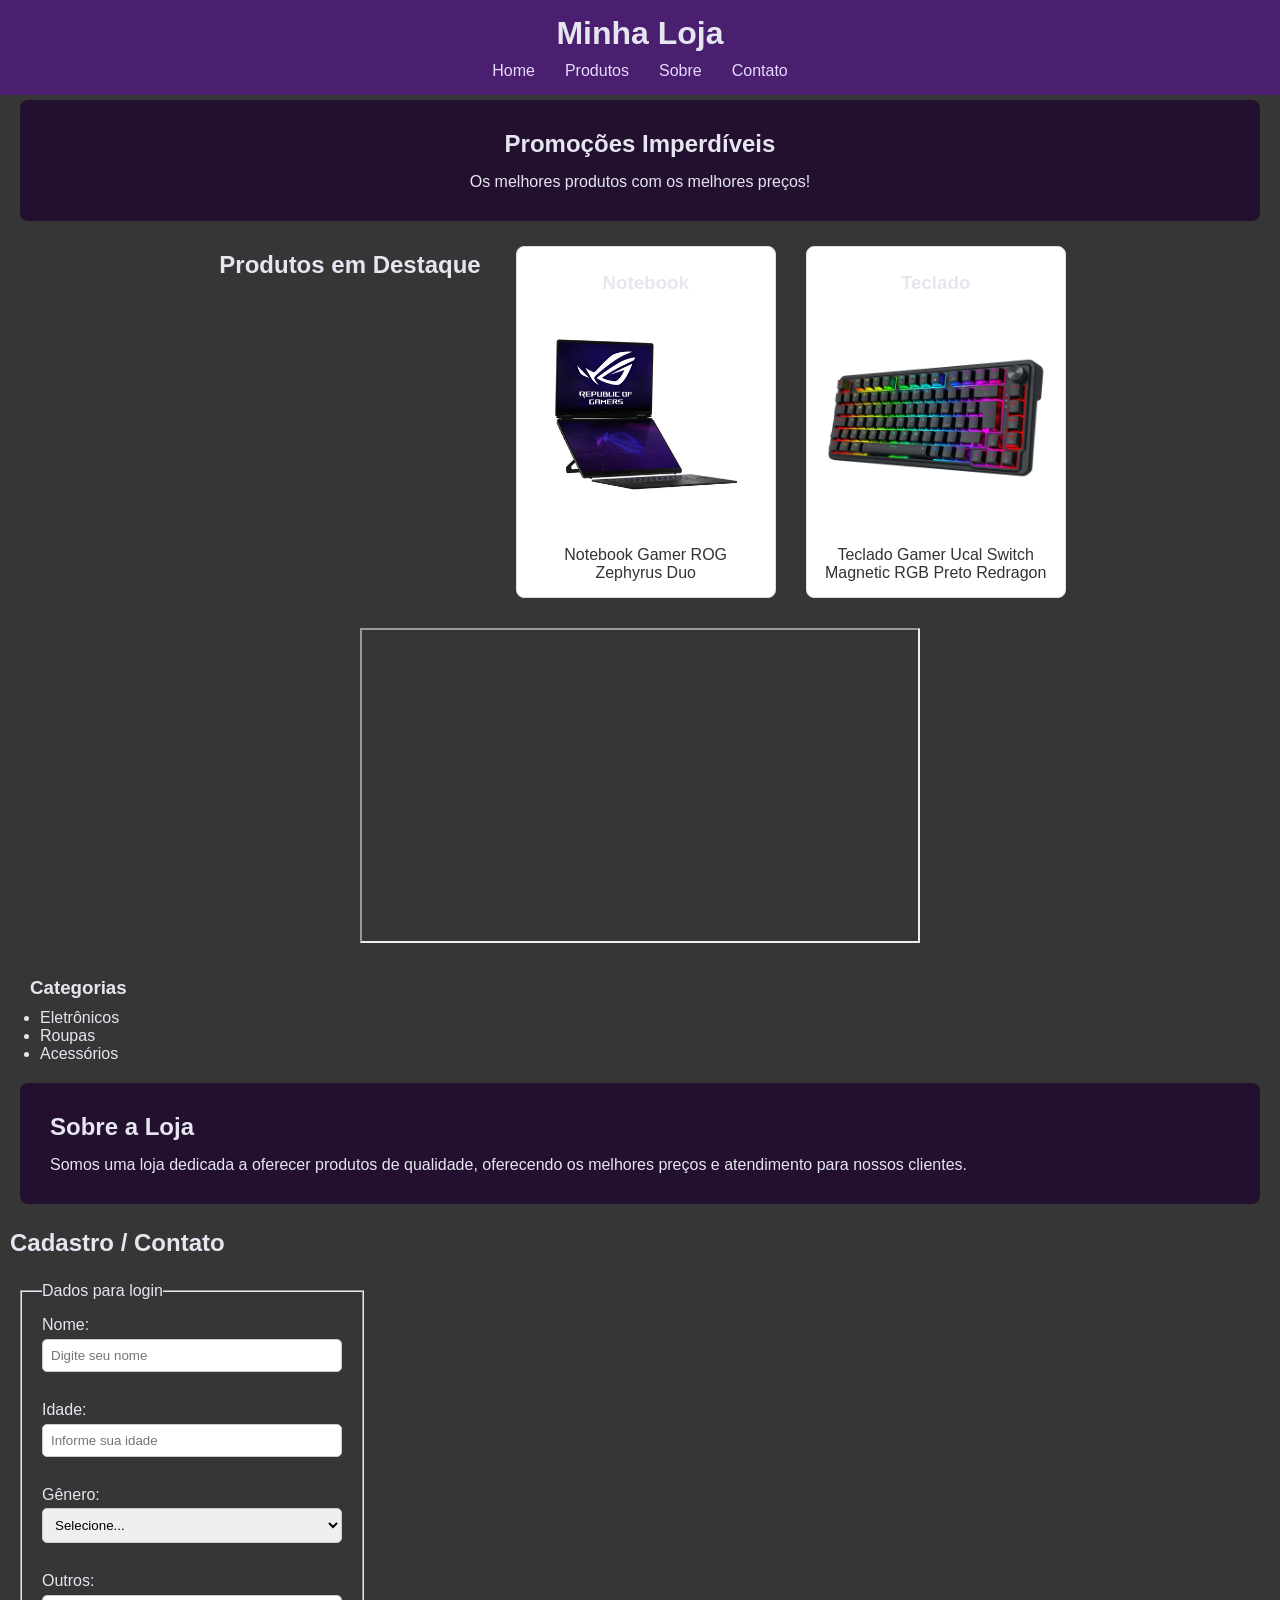
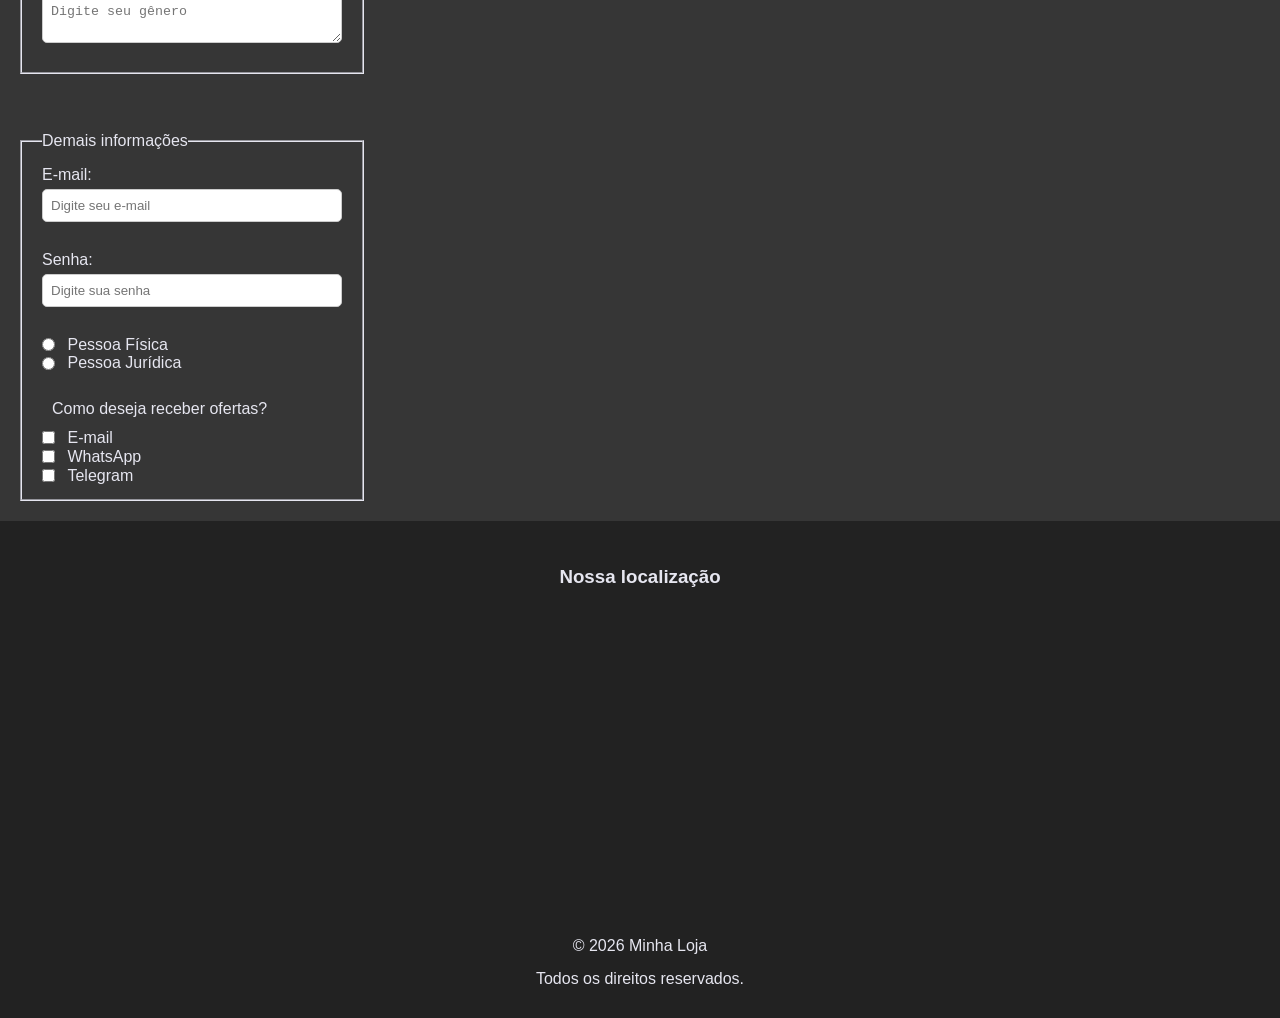
<file: index.html>
<!DOCTYPE html>
<html lang="pt-BR">

<head>
    <meta charset="UTF-8">
    <meta name="viewport" content="width=device-width, initial-scale=1.0">
    <title>Minha Loja</title>
    <link rel="stylesheet" href="css/style.css">
</head>

<body>

    <!-- Cabeçalho -->
    <header class="header">
        <h1>Minha Loja</h1>

        <nav class="nav-menu">
            <ul>
                <li><a href="#home">Home</a></li>
                <li><a href="#produtos">Produtos</a></li>
                <li><a href="#sobre">Sobre</a></li>
                <li><a href="#contato">Contato</a></li>
            </ul>
        </nav>
    </header>

    <main id="home">

        <!-- Banner -->
        <section class="banner" aria-label="Destaque principal">
            <h2>Promoções Imperdíveis</h2>
            <p>Os melhores produtos com os melhores preços!</p>
        </section>

        <!-- Produtos -->
        <section class="products" id="produtos">

            <h2>Produtos em Destaque</h2>

            <article class="product-card">
                <h3>Notebook</h3>

                <figure>
                    <img src="img/notebook.webp"
                        alt="Notebook Gamer"
                        width="200"
                        loading="lazy">

                    <figcaption>
                        Notebook Gamer ROG Zephyrus Duo
                    </figcaption>
                </figure>
            </article>

            <article class="product-card">
                <h3>Teclado</h3>

                <figure>
                    <img src="img/teclado.webp"
                        alt="Teclado Gamer"
                        width="200"
                        loading="lazy">

                    <figcaption>
                        Teclado Gamer Ucal Switch Magnetic RGB Preto Redragon
                    </figcaption>
                </figure>
            </article>

        </section>

        <!-- Vídeo -->
        <section class="promo-video">
            <iframe
                width="560"
                height="315"
                src="https://www.youtube.com/embed/XgaKOAwiVOw?si=0saX8XLECy2ePJ6V"
                title="Vídeo promocional"
                allow="accelerometer; autoplay; clipboard-write; encrypted-media; gyroscope; picture-in-picture; web-share"
                allowfullscreen
                loading="lazy"
                referrerpolicy="strict-origin-when-cross-origin">
            </iframe>
        </section>

        <!-- Categorias -->
        <aside class="categories">
            <h3>Categorias</h3>

            <ul>
                <li>Eletrônicos</li>
                <li>Roupas</li>
                <li>Acessórios</li>
            </ul>
        </aside>

        <!-- Tabela de produtos -->
        <!--
        <section class="product-list">
            <h3>Lista de Produtos</h3>

            <table border="1">
                <thead>
                    <tr>
                        <th>Produto</th>
                        <th>Preço</th>
                        <th>Categoria</th>
                    </tr>
                </thead>

                <tbody>
                    <tr>
                        <td>Fone</td>
                        <td>250,00</td>
                        <td>Eletrônicos</td>
                    </tr>

                    <tr>
                        <td>Mouse</td>
                        <td>180,00</td>
                        <td>TI</td>
                    </tr>

                    <tr>
                        <td>Teclado</td>
                        <td>200,00</td>
                        <td>TI</td>
                    </tr>
                </tbody>
            </table>
        </section>
        -->

        <!-- Sobre -->
        <section id="sobre" class="about">
            <h2>Sobre a Loja</h2>

            <p>
                Somos uma loja dedicada a oferecer produtos de qualidade,
                oferecendo os melhores preços e atendimento para nossos clientes.
            </p>
        </section>

        <!-- Formulário -->
        <section id="contato">

            <h2>Cadastro / Contato</h2>

            <form class="form-contato" method="post" action="servidor.php">

                <fieldset>

                    <legend>Dados para login</legend>

                    <label for="nome">Nome:</label><br>

                    <input
                        type="text"
                        id="nome"
                        name="nome"
                        placeholder="Digite seu nome"
                        minlength="3"
                        required>

                    <br><br>

                    <label for="idade">Idade:</label><br>

                    <input
                        type="number"
                        id="idade"
                        name="idade"
                        placeholder="Informe sua idade"
                        min="18"
                        max="120"
                        required>

                    <br><br>

                    <label for="genero">Gênero:</label><br>

                    <select id="genero" name="genero">
                        <option value="">Selecione...</option>
                        <option value="feminino">Feminino</option>
                        <option value="masculino">Masculino</option>
                        <option value="outro">Outro</option>
                    </select>

                    <br><br>

                    <label for="outro">Outros:</label><br>

                    <textarea
                        id="outro"
                        name="outro"
                        rows="2"
                        maxlength="25"
                        placeholder="Digite seu gênero"></textarea>

                </fieldset>

                <br>

                <fieldset>

                    <legend>Demais informações</legend>

                    <label for="email">E-mail:</label><br>

                    <input
                        type="email"
                        id="email"
                        name="email"
                        placeholder="Digite seu e-mail"
                        required>

                    <br><br>

                    <label for="senha">Senha:</label><br>

                    <input
                        type="password"
                        id="senha"
                        name="senha"
                        placeholder="Digite sua senha"
                        minlength="8"
                        required>

                    <br><br>

                    <input
                        type="radio"
                        id="radio-pf"
                        name="client-type"
                        value="pf">
                    <label for="radio-pf">Pessoa Física</label>

                    <br>

                    <input
                        type="radio"
                        id="radio-pj"
                        name="client-type"
                        value="pj">
                    <label for="radio-pj">Pessoa Jurídica</label>

                    <br><br>

                    <p>Como deseja receber ofertas?</p>

                    <input
                        type="checkbox"
                        id="check-email"
                        name="preferences"
                        value="email">
                    <label for="check-email">E-mail</label>

                    <br>

                    <input
                        type="checkbox"
                        id="check-whatsapp"
                        name="preferences"
                        value="whatsapp">
                    <label for="check-whatsapp">WhatsApp</label>

                    <br>

                    <input
                        type="checkbox"
                        id="check-telegram"
                        name="preferences"
                        value="telegram">
                    <label for="check-telegram">Telegram</label>

                </fieldset>

            </form>

        </section>

    </main>

    <!-- Rodapé -->
    <footer class="footer">

        <section class="location">

            <h3>Nossa localização</h3>

            <iframe
                src="https://www.google.com/maps/embed?pb=!1m18!1m12!1m3!1d14700.346199392541!2d-43.20862306403402!3d-22.9101783028719!2m3!1f0!2f0!3f0!3m2!1i1024!2i768!4f13.1!3m3!1m2!1s0x997f0c4e687185%3A0x973c7a140b9b61fa!2sEdif%C3%ADcio%20Eco%20Sapuca%C3%AD!5e0!3m2!1spt-BR!2sbr!4v1783607168253!5m2!1spt-BR!2sbr"
                width="400"
                height="300"
                style="border:0"
                loading="lazy"
                allowfullscreen
                referrerpolicy="strict-origin-when-cross-origin">
            </iframe>

        </section>

        <p>&copy; 2026 Minha Loja</p>
        <p>Todos os direitos reservados.</p>

    </footer>

</body>

</html>
</file>
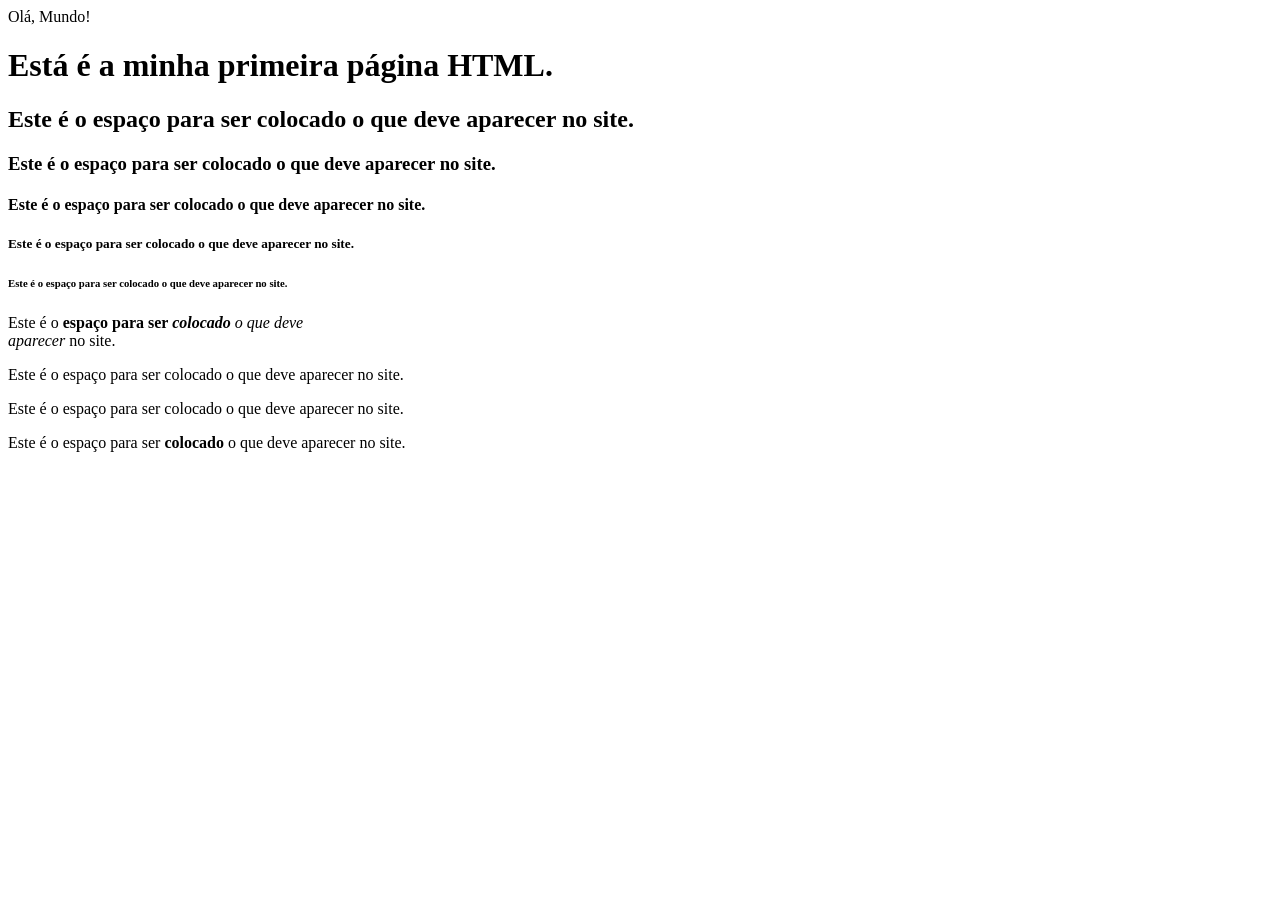
<file: olamundo.html>
<!DOCTYPE html>
<html lang="pt-BR">
<head>
    <meta charset="UTF-8">
    <meta name="viewport" content="width=device-width, initial-scale=1.0">
    <meta name=" description" content="Site ola Mundo">
    <title>Olá, Mundo! Clara</title>
</head>
<body>
    Olá, Mundo!<br><!-- br pula uma linha -->
    <h1>Está é a minha primeira página HTML.</h1>
    <h2>Este é o espaço para ser colocado o que deve aparecer no site.</h2>
    <h3>Este é o espaço para ser colocado o que deve aparecer no site.</h3>
    <h4>Este é o espaço para ser colocado o que deve aparecer no site.</h4>
    <h5>Este é o espaço para ser colocado o que deve aparecer no site.</h5>
    <h6>Este é o espaço para ser colocado o que deve aparecer no site.</h6>
    <p>Este é o <b>espaço para ser <i>colocado</b> o que deve <br>aparecer</i> no site.</p>
   <p> Este é o espaço para ser colocado o que deve aparecer no site.</p>
   <p>Este é o espaço para ser colocado o que deve aparecer no site.</p>
    <p>Este é o espaço para ser <b>colocado</b> o que deve aparecer no site.</b>
</body>
</html>
</file>
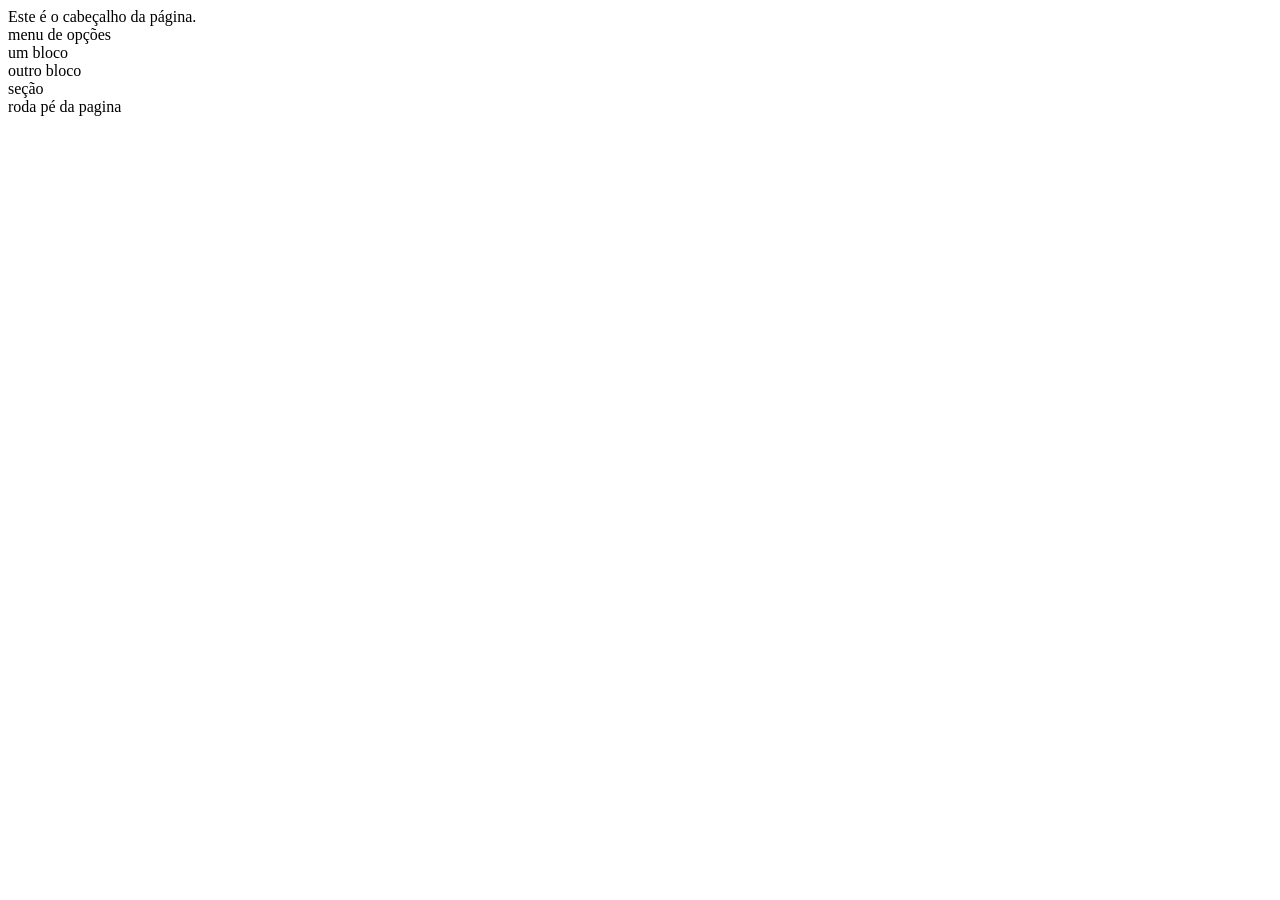
<file: semantico.html>
<!DOCTYPE html>
<html lang="pt-BR">
<head>
    <meta charset="UTF-8">
    <meta name="viewport" content="width=device-width, initial-scale=1.0">
    <title>HTML Semântico</title>
</head>
<body>
    <header> <!-- cabeçalho -->
        Este é o cabeçalho da página.
        <nav><!--menu de navegação-->
            menu de opções
        </nav>
    </header>
    <main>
        <article>
            um bloco
        </article>

        <article>
            outro bloco
        </article>
        <section>
            seção
        </section>
    </main>

    <footer>
        roda pé da pagina
    </footer>

</body>
</html>
</file>
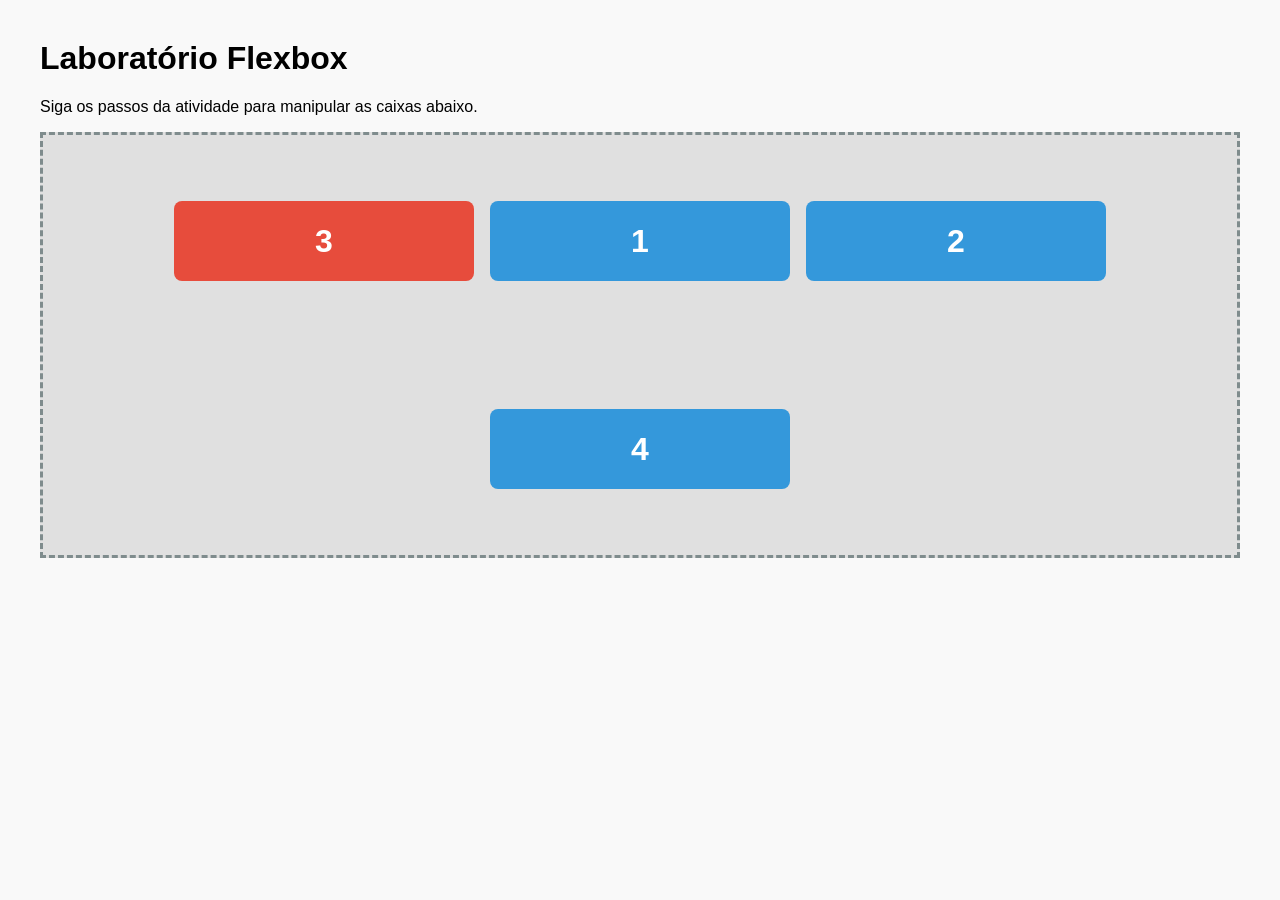
<file: exaulas/flexbox.html>
<!doctype html>
<html lang="pt-BR">
  <head>
    <meta charset="UTF-8" />
    <title>CSS Flexbox</title>
    <link rel="stylesheet" href="../css/flexbox.css" />
  </head>
  <body>

    <h1>Laboratório Flexbox</h1>
    <p>Siga os passos da atividade para manipular as caixas abaixo.</p>

    <!-- O Container Flex -->
    <div class="container">
      <div class="box">1</div>
      <div class="box">2</div>
      <div class="box destaque">3</div>
      <div class="box">4</div>
    </div>
  </body>
</html>
</file>
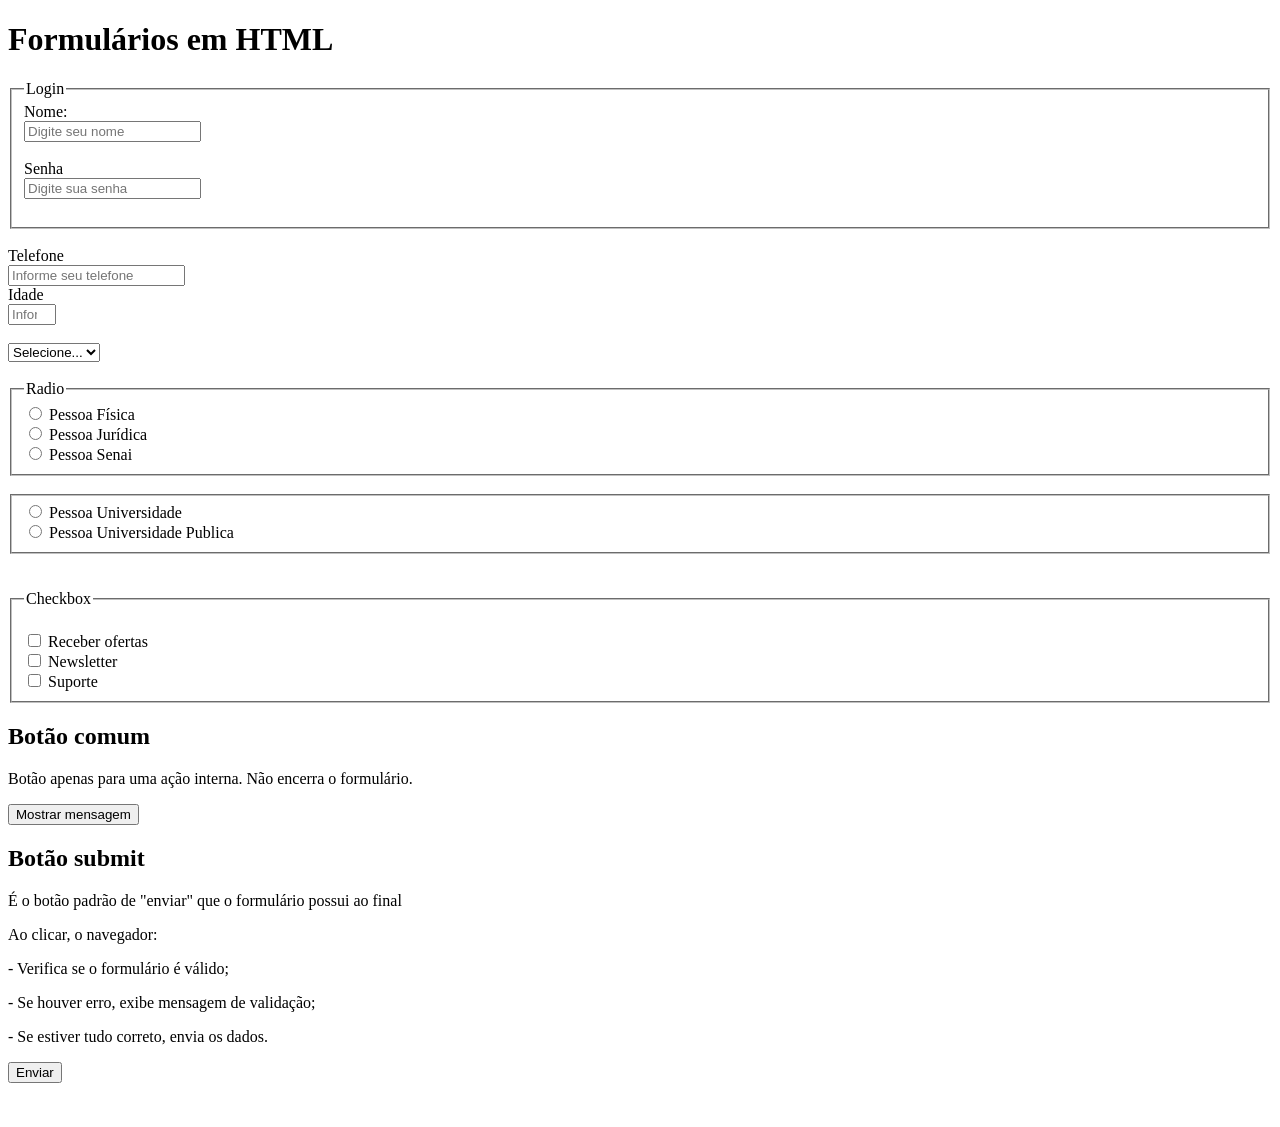
<file: exaulas/form.html>
<!doctype html>
<html lang="pt-BR">
  <head>
    <meta charset="UTF-8" />
    <meta name="viewport" content="width=device-width, initial-scale=1.0" />
    <title>Formulário</title>
  </head>
  <body>
    <h1>Formulários em HTML</h1>

    <!--<form method="get">-->
    <form method="post" action="servidor.php">
      <fieldset>
        <legend>Login</legend>

        <label for="nome">Nome:</label> <br />
        <input
          type="text"
          name="nome"
          id="nome"
          placeholder="Digite seu nome"
          required
          minlength="5"
          maxlength="15"
        />
        <br />
        <br />

        <label for="senha">Senha</label> <br />
        <input
          type="password"
          name="senha"
          id="senha"
          placeholder="Digite sua senha"
          required
        />
        <br />
        <br />
      </fieldset>

      <br />
      <label for="tel">Telefone</label> <br />
      <input
        type="tel"
        name="tel"
        id="tel"
        placeholder="Informe seu telefone"
      />

      <br />
      <label for="idade">Idade</label> <br />
      <input
        type="number"
        name="idade"
        id="idade"
        placeholder="Informe sua idade"
        min="12"
        max="21"
        required
      />

      <br />
      <br />

      <select name="category" id="input-category">
        <option value="">Selecione...</option>
        <option value="eletronicos">Eletrônicos</option>
        <option value="moda">Moda</option>
        <option value="ti">Tecnologia</option>
        <!--<option value="ti" selected> deixa pré-selecionado-->
      </select>

      <br />
      <br />
      <fieldset>
        <legend>Radio</legend>
        <input type="radio" name="client-type" id="radio-pf" value="pf" />
        <label for="radio-pf">Pessoa Física</label>
        <br />
        <input type="radio" name="client-type" id="radio-pj" value="pj" />
        <label for="radio-pj">Pessoa Jurídica</label>
        <br />
        <input type="radio" name="client-type" id="radio-ps" value="ps" />
        <label for="radio-ps">Pessoa Senai</label>
      </fieldset>

      <br />
      <fieldset>
        <input type="radio" name="client-type-u" id="radio-pu" value="pu" />
        <label for="radio-pu">Pessoa Universidade</label>
        <br />
        <input type="radio" name="client-type-u" id="radio-pup" value="pup" />
        <label for="radio-pup">Pessoa Universidade Publica</label>
      </fieldset>
      <br />
      <br />

      <fieldset>
        <br>
        <legend>Checkbox</legend>
        <input
          type="checkbox"
          name="preferences"
          id="check-offers"
          value="offers"
        />
        <!-- ...value="offers" checked/> deixa pré-selecionado-->
        <label for="check-offers">Receber ofertas</label>
        <br />
        <input
          type="checkbox"
          name="preferences"
          id="check-news"
          value="news"
        />
        <label for="check-news">Newsletter</label>
        <br />
        <input type="checkbox" name="preferences" id="check-sup" value="sup" />
        <label for="check-sup">Suporte</label>
      </fieldset>

      <h2>Botão comum</h2>
      <p>Botão apenas para uma ação interna. Não encerra o formulário.</p>

      <!--<input type="button" value="Mostrar mensagem"/> Botão que faz algo dentro do formulário-->

      <input type="button" value="Mostrar mensagem" onclick="alert('Olá')" />

      <h2>Botão submit</h2>
      <p>É o botão padrão de "enviar" que o formulário possui ao final</p>
      <p>Ao clicar, o navegador:</p>
      <p>- Verifica se o formulário é válido;</p>
      <p>- Se houver erro, exibe mensagem de validação;</p>
      <p>- Se estiver tudo correto, envia os dados.</p>

      <input type="submit" value="Enviar" />
    </form>
    <br />
    <br />
  </body>
</html>
</file>
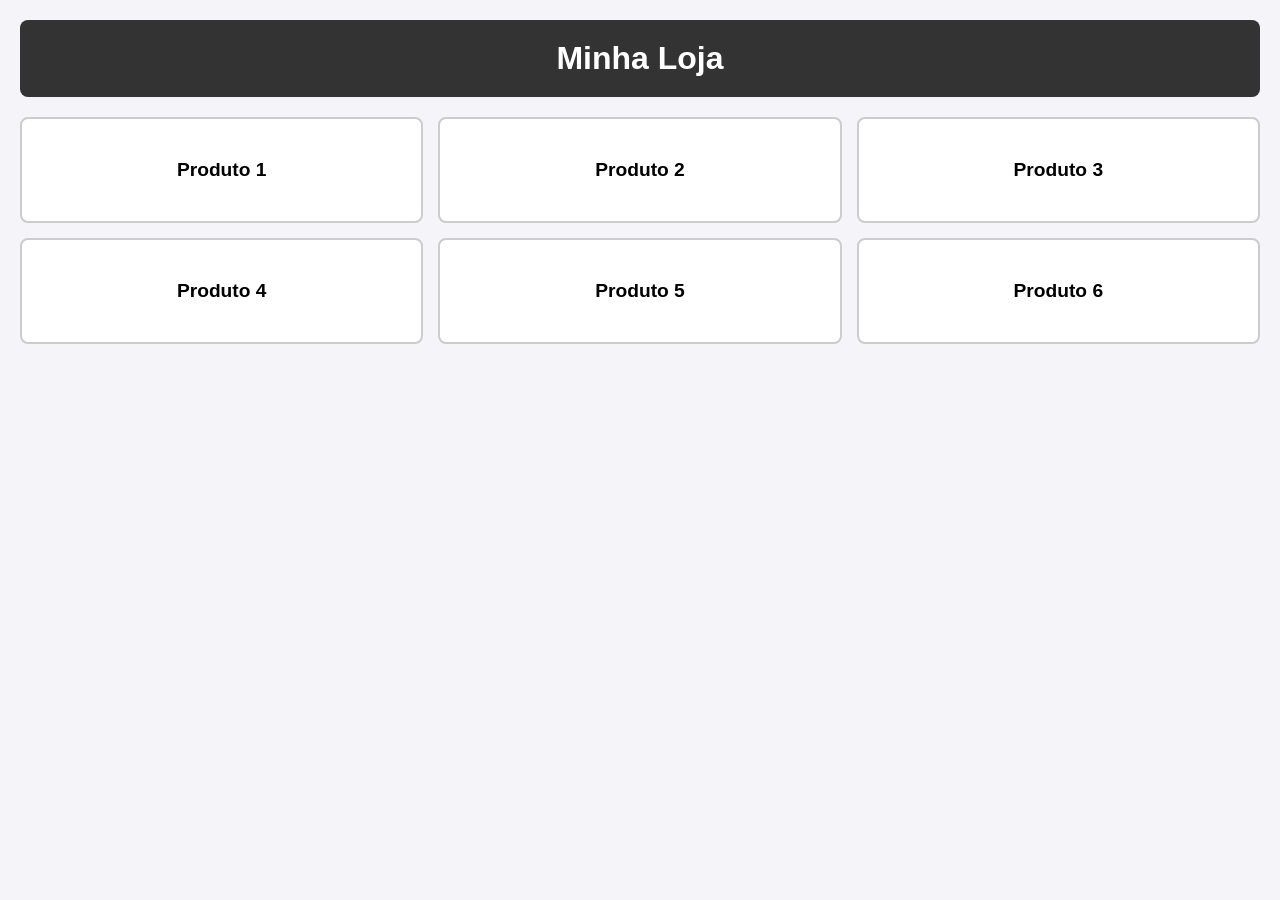
<file: exaulas/grid.html>
<!DOCTYPE html>
<html lang="pt-BR">
<head>
    <meta charset="UTF-8">
    <meta name="viewport" content="width=device-width, initial-scale=1.0">
    <title>CSS Grid e Responsividade</title>
    <link rel="stylesheet" href="../css/grid.css">
</head>
<body>
    <header class="cabecalho">
        <h1>Minha Loja</h1>
    </header>
    
    <!-- Este é o contêiner que o aluno irá manipular -->
    <main class="container-produtos">
        <div class="produto">Produto 1</div>
        <div class="produto">Produto 2</div>
        <div class="produto">Produto 3</div>
        <div class="produto">Produto 4</div>
        <div class="produto">Produto 5</div>
        <div class="produto">Produto 6</div>
    </main>
</body>
</html>
</file>
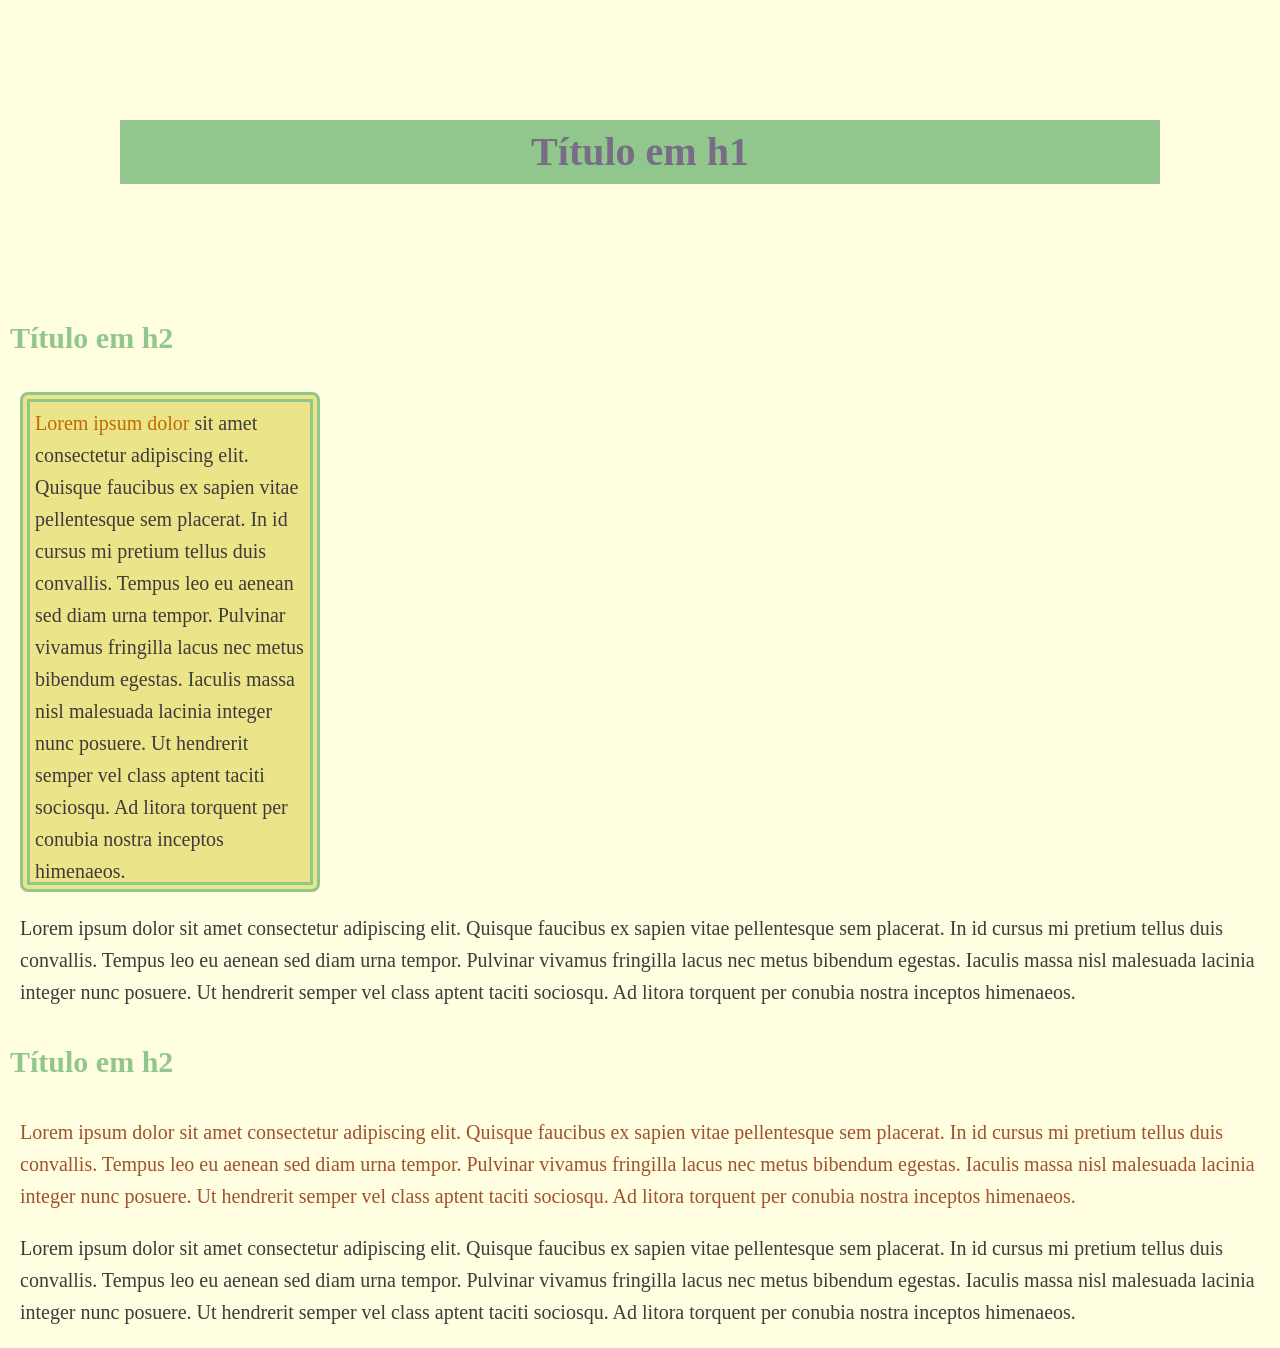
<file: exaulas/introcss.html>
<!doctype html>
<html lang="pt-BR">
  <head>
    <meta charset="UTF-8" />
    <meta name="viewport" content="width=device-width, initial-scale=1.0" />
    <title>Introdução ao CSS</title>

    <!--CSS EXTERNO-->    
    <link rel="stylesheet" href="../css/introcss.css">

    <style>
        /*CSS INTERNO*/
        p {
            color: #3c3c3c;
        }
    </style>

  </head>
  <body>
    <h1>Título em h1</h1>

    <h2>Título em h2</h2>

    <!--id não podemos repetir(só podemos usar uma vez)-->
    <!--class pode ser repetido-->

    <p id="intro">
      <a href="https://loremipsum.io/" target="_blank">Lorem ipsum dolor</a> sit amet consectetur adipiscing elit. Quisque faucibus
      ex sapien vitae pellentesque sem placerat. In id cursus mi pretium tellus
      duis convallis. Tempus leo eu aenean sed diam urna tempor. Pulvinar
      vivamus fringilla lacus nec metus bibendum egestas. Iaculis massa nisl
      malesuada lacinia integer nunc posuere. Ut hendrerit semper vel class
      aptent taciti sociosqu. Ad litora torquent per conubia nostra inceptos
      himenaeos.
    </p>

    <p class="azul">
      Lorem ipsum dolor sit amet consectetur adipiscing elit. Quisque faucibus
      ex sapien vitae pellentesque sem placerat. In id cursus mi pretium tellus
      duis convallis. Tempus leo eu aenean sed diam urna tempor. Pulvinar
      vivamus fringilla lacus nec metus bibendum egestas. Iaculis massa nisl
      malesuada lacinia integer nunc posuere. Ut hendrerit semper vel class
      aptent taciti sociosqu. Ad litora torquent per conubia nostra inceptos
      himenaeos.
    </p>

    <h2>Título em h2</h2>

    <!--CSS INLINE-->
    <p style="color: #A0522D;">
      Lorem ipsum dolor sit amet consectetur adipiscing elit. Quisque faucibus
      ex sapien vitae pellentesque sem placerat. In id cursus mi pretium tellus
      duis convallis. Tempus leo eu aenean sed diam urna tempor. Pulvinar
      vivamus fringilla lacus nec metus bibendum egestas. Iaculis massa nisl
      malesuada lacinia integer nunc posuere. Ut hendrerit semper vel class
      aptent taciti sociosqu. Ad litora torquent per conubia nostra inceptos
      himenaeos.
    </p>

    <p>
      Lorem ipsum dolor sit amet consectetur adipiscing elit. Quisque faucibus
      ex sapien vitae pellentesque sem placerat. In id cursus mi pretium tellus
      duis convallis. Tempus leo eu aenean sed diam urna tempor. Pulvinar
      vivamus fringilla lacus nec metus bibendum egestas. Iaculis massa nisl
      malesuada lacinia integer nunc posuere. Ut hendrerit semper vel class
      aptent taciti sociosqu. Ad litora torquent per conubia nostra inceptos
      himenaeos.
    </p>
  </body>
</html>
</file>
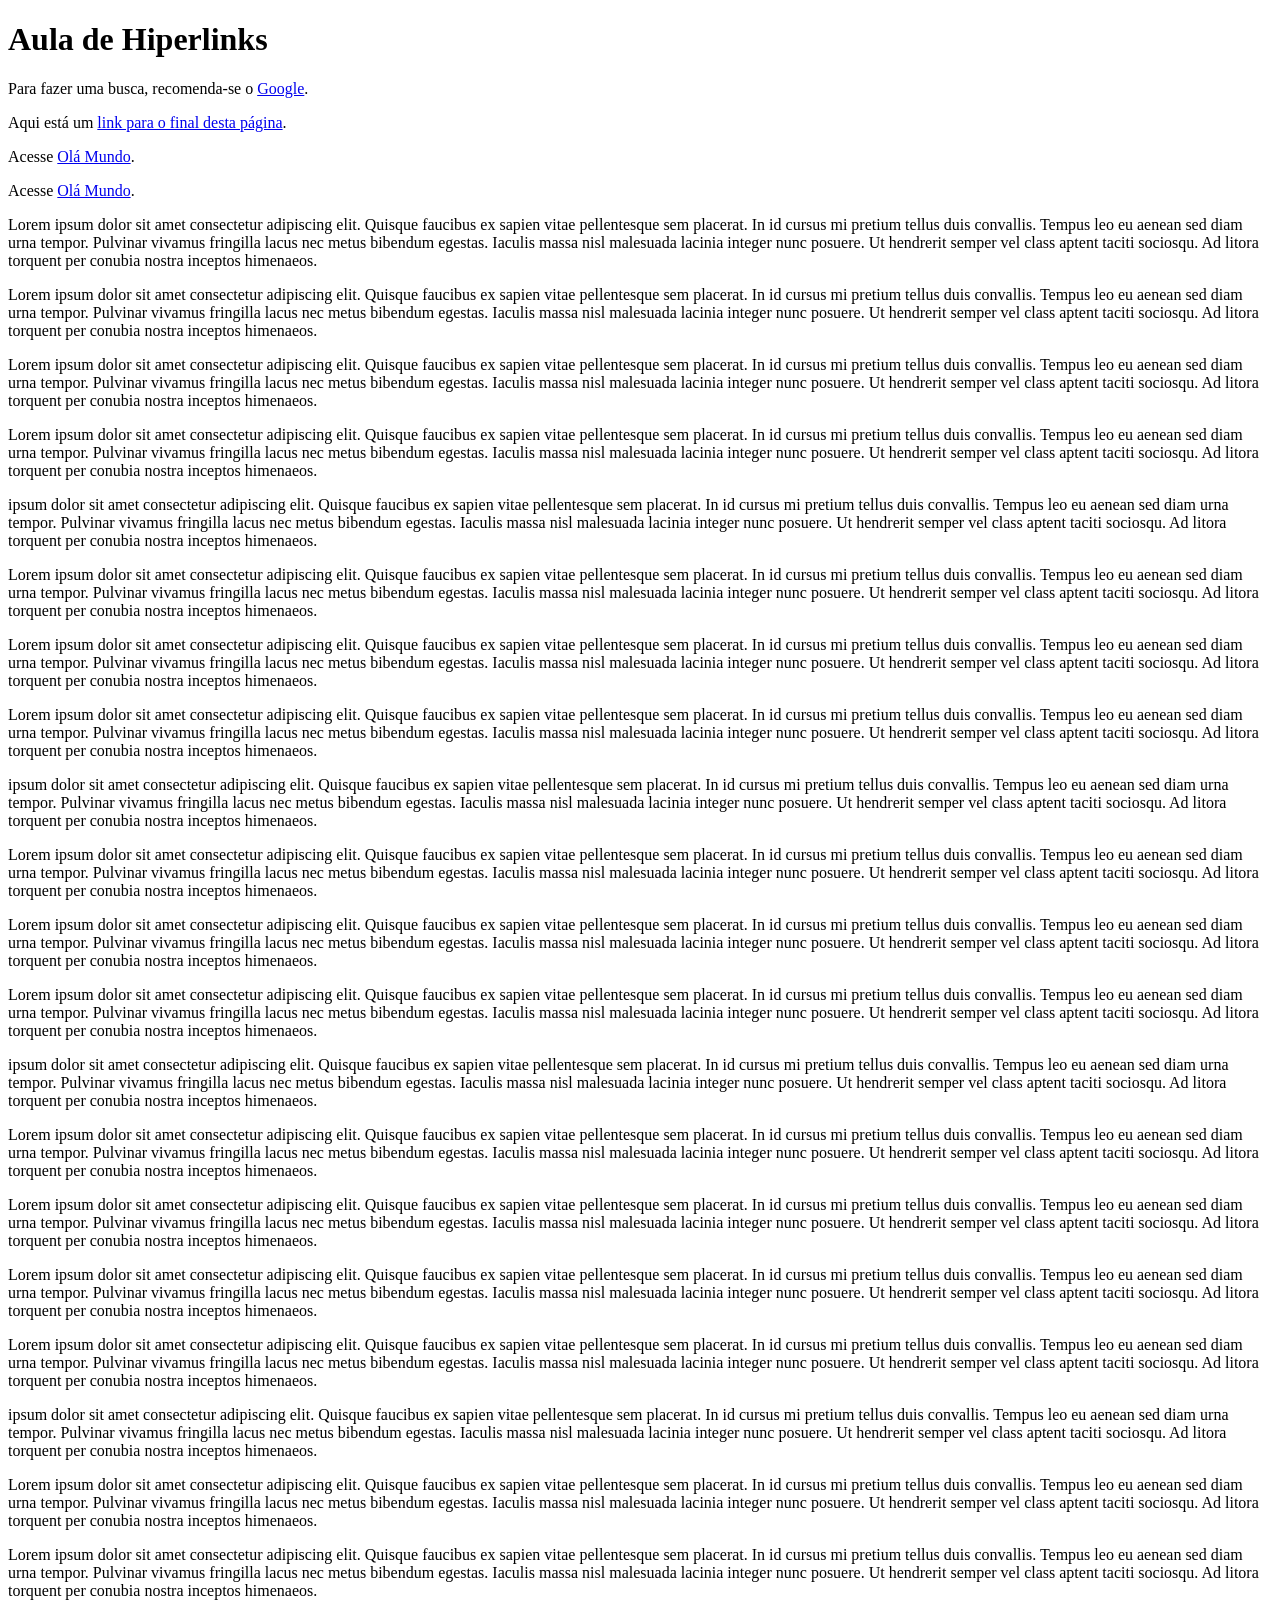
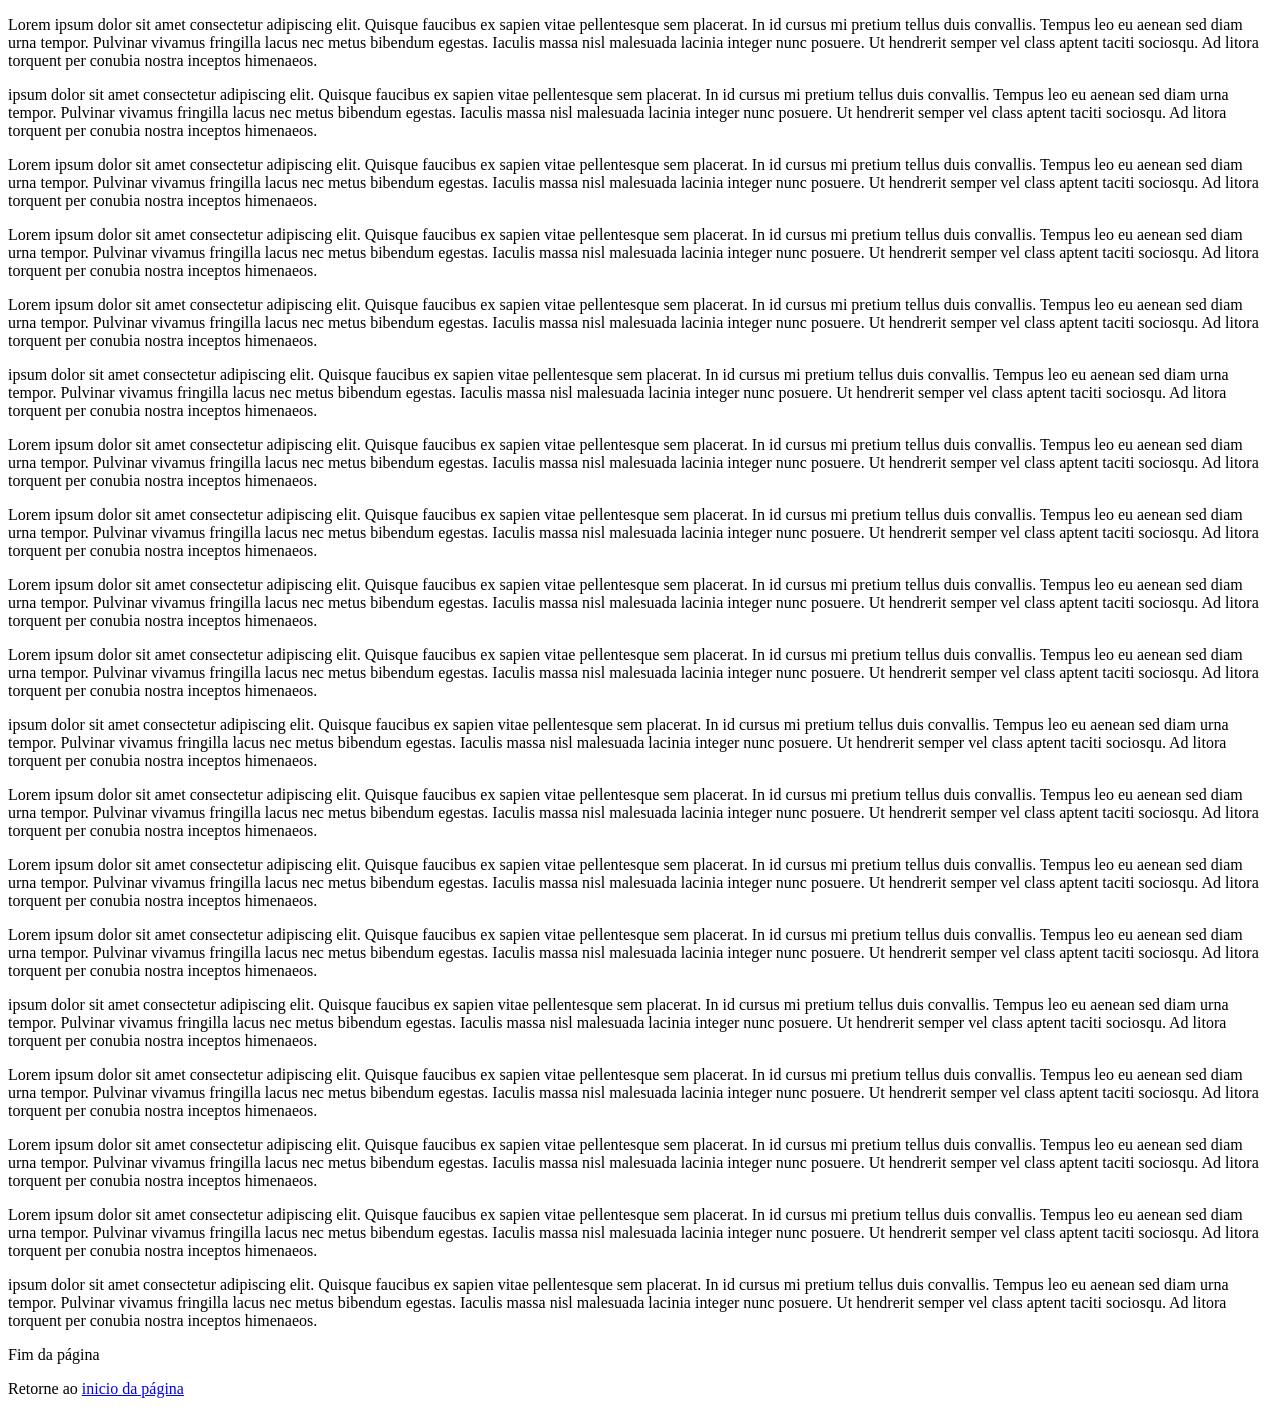
<file: exaulas/link.html>
<!doctype html>
<html lang="pt-BR">
  <head>
    <meta charset="UTF-8" />
    <meta name="viewport" content="width=device-width, initial-scale=1.0" />
    <title>Aula de Hiperlinks</title>
  </head>
  <body>
    <h1 id="comeco">Aula de Hiperlinks</h1>
    <!-- # é usado provizoriamente enquanto ainda não tem o link que você vai usar -->
    <p>
      Para fazer uma busca, recomenda-se o
      <a href="https://www.google.com/" target="_blank" title="Site de Buscas">Google</a>.
    </p>

    <p>
        Aqui está um <a href="#final">link para o final desta página</a>.
    </p>


    <p>
        Acesse <a href="olamundo.html">Olá Mundo</a>.
    </p>
  
     <p>
        Acesse <a href="..\olamundo.html">Olá Mundo</a>. <!--Para voltar uma pasta (caminho relativo) "..\" ou "/"-->
    </p>

    <p>
      Lorem ipsum dolor sit amet consectetur adipiscing elit. Quisque faucibus
      ex sapien vitae pellentesque sem placerat. In id cursus mi pretium tellus
      duis convallis. Tempus leo eu aenean sed diam urna tempor. Pulvinar
      vivamus fringilla lacus nec metus bibendum egestas. Iaculis massa nisl
      malesuada lacinia integer nunc posuere. Ut hendrerit semper vel class
      aptent taciti sociosqu. Ad litora torquent per conubia nostra inceptos
      himenaeos.
    </p>

    <p>
      Lorem ipsum dolor sit amet consectetur adipiscing elit. Quisque faucibus
      ex sapien vitae pellentesque sem placerat. In id cursus mi pretium tellus
      duis convallis. Tempus leo eu aenean sed diam urna tempor. Pulvinar
      vivamus fringilla lacus nec metus bibendum egestas. Iaculis massa nisl
      malesuada lacinia integer nunc posuere. Ut hendrerit semper vel class
      aptent taciti sociosqu. Ad litora torquent per conubia nostra inceptos
      himenaeos.
    </p>

    <p>
      Lorem ipsum dolor sit amet consectetur adipiscing elit. Quisque faucibus
      ex sapien vitae pellentesque sem placerat. In id cursus mi pretium tellus
      duis convallis. Tempus leo eu aenean sed diam urna tempor. Pulvinar
      vivamus fringilla lacus nec metus bibendum egestas. Iaculis massa nisl
      malesuada lacinia integer nunc posuere. Ut hendrerit semper vel class
      aptent taciti sociosqu. Ad litora torquent per conubia nostra inceptos
      himenaeos.
    </p>

    <p>
      Lorem ipsum dolor sit amet consectetur adipiscing elit. Quisque faucibus
      ex sapien vitae pellentesque sem placerat. In id cursus mi pretium tellus
      duis convallis. Tempus leo eu aenean sed diam urna tempor. Pulvinar
      vivamus fringilla lacus nec metus bibendum egestas. Iaculis massa nisl
      malesuada lacinia integer nunc posuere. Ut hendrerit semper vel class
      aptent taciti sociosqu. Ad litora torquent per conubia nostra inceptos
      himenaeos.
    </p>

    <p>
      ipsum dolor sit amet consectetur adipiscing elit. Quisque faucibus ex
      sapien vitae pellentesque sem placerat. In id cursus mi pretium tellus
      duis convallis. Tempus leo eu aenean sed diam urna tempor. Pulvinar
      vivamus fringilla lacus nec metus bibendum egestas. Iaculis massa nisl
      malesuada lacinia integer nunc posuere. Ut hendrerit semper vel class
      aptent taciti sociosqu. Ad litora torquent per conubia nostra inceptos
      himenaeos.
    </p>

    <p>
      Lorem ipsum dolor sit amet consectetur adipiscing elit. Quisque faucibus
      ex sapien vitae pellentesque sem placerat. In id cursus mi pretium tellus
      duis convallis. Tempus leo eu aenean sed diam urna tempor. Pulvinar
      vivamus fringilla lacus nec metus bibendum egestas. Iaculis massa nisl
      malesuada lacinia integer nunc posuere. Ut hendrerit semper vel class
      aptent taciti sociosqu. Ad litora torquent per conubia nostra inceptos
      himenaeos.
    </p>

    <p>
      Lorem ipsum dolor sit amet consectetur adipiscing elit. Quisque faucibus
      ex sapien vitae pellentesque sem placerat. In id cursus mi pretium tellus
      duis convallis. Tempus leo eu aenean sed diam urna tempor. Pulvinar
      vivamus fringilla lacus nec metus bibendum egestas. Iaculis massa nisl
      malesuada lacinia integer nunc posuere. Ut hendrerit semper vel class
      aptent taciti sociosqu. Ad litora torquent per conubia nostra inceptos
      himenaeos.
    </p>

    <p>
      Lorem ipsum dolor sit amet consectetur adipiscing elit. Quisque faucibus
      ex sapien vitae pellentesque sem placerat. In id cursus mi pretium tellus
      duis convallis. Tempus leo eu aenean sed diam urna tempor. Pulvinar
      vivamus fringilla lacus nec metus bibendum egestas. Iaculis massa nisl
      malesuada lacinia integer nunc posuere. Ut hendrerit semper vel class
      aptent taciti sociosqu. Ad litora torquent per conubia nostra inceptos
      himenaeos.
    </p>

    <p>
      ipsum dolor sit amet consectetur adipiscing elit. Quisque faucibus ex
      sapien vitae pellentesque sem placerat. In id cursus mi pretium tellus
      duis convallis. Tempus leo eu aenean sed diam urna tempor. Pulvinar
      vivamus fringilla lacus nec metus bibendum egestas. Iaculis massa nisl
      malesuada lacinia integer nunc posuere. Ut hendrerit semper vel class
      aptent taciti sociosqu. Ad litora torquent per conubia nostra inceptos
      himenaeos.
    </p>

    <p>
      Lorem ipsum dolor sit amet consectetur adipiscing elit. Quisque faucibus
      ex sapien vitae pellentesque sem placerat. In id cursus mi pretium tellus
      duis convallis. Tempus leo eu aenean sed diam urna tempor. Pulvinar
      vivamus fringilla lacus nec metus bibendum egestas. Iaculis massa nisl
      malesuada lacinia integer nunc posuere. Ut hendrerit semper vel class
      aptent taciti sociosqu. Ad litora torquent per conubia nostra inceptos
      himenaeos.
    </p>

    <p>
      Lorem ipsum dolor sit amet consectetur adipiscing elit. Quisque faucibus
      ex sapien vitae pellentesque sem placerat. In id cursus mi pretium tellus
      duis convallis. Tempus leo eu aenean sed diam urna tempor. Pulvinar
      vivamus fringilla lacus nec metus bibendum egestas. Iaculis massa nisl
      malesuada lacinia integer nunc posuere. Ut hendrerit semper vel class
      aptent taciti sociosqu. Ad litora torquent per conubia nostra inceptos
      himenaeos.
    </p>

    <p>
      Lorem ipsum dolor sit amet consectetur adipiscing elit. Quisque faucibus
      ex sapien vitae pellentesque sem placerat. In id cursus mi pretium tellus
      duis convallis. Tempus leo eu aenean sed diam urna tempor. Pulvinar
      vivamus fringilla lacus nec metus bibendum egestas. Iaculis massa nisl
      malesuada lacinia integer nunc posuere. Ut hendrerit semper vel class
      aptent taciti sociosqu. Ad litora torquent per conubia nostra inceptos
      himenaeos.
    </p>

    <p>
      ipsum dolor sit amet consectetur adipiscing elit. Quisque faucibus ex
      sapien vitae pellentesque sem placerat. In id cursus mi pretium tellus
      duis convallis. Tempus leo eu aenean sed diam urna tempor. Pulvinar
      vivamus fringilla lacus nec metus bibendum egestas. Iaculis massa nisl
      malesuada lacinia integer nunc posuere. Ut hendrerit semper vel class
      aptent taciti sociosqu. Ad litora torquent per conubia nostra inceptos
      himenaeos.
    </p>
    <p>
      Lorem ipsum dolor sit amet consectetur adipiscing elit. Quisque faucibus
      ex sapien vitae pellentesque sem placerat. In id cursus mi pretium tellus
      duis convallis. Tempus leo eu aenean sed diam urna tempor. Pulvinar
      vivamus fringilla lacus nec metus bibendum egestas. Iaculis massa nisl
      malesuada lacinia integer nunc posuere. Ut hendrerit semper vel class
      aptent taciti sociosqu. Ad litora torquent per conubia nostra inceptos
      himenaeos.
    </p>

    <p>
      Lorem ipsum dolor sit amet consectetur adipiscing elit. Quisque faucibus
      ex sapien vitae pellentesque sem placerat. In id cursus mi pretium tellus
      duis convallis. Tempus leo eu aenean sed diam urna tempor. Pulvinar
      vivamus fringilla lacus nec metus bibendum egestas. Iaculis massa nisl
      malesuada lacinia integer nunc posuere. Ut hendrerit semper vel class
      aptent taciti sociosqu. Ad litora torquent per conubia nostra inceptos
      himenaeos.
    </p>

    <p>
      Lorem ipsum dolor sit amet consectetur adipiscing elit. Quisque faucibus
      ex sapien vitae pellentesque sem placerat. In id cursus mi pretium tellus
      duis convallis. Tempus leo eu aenean sed diam urna tempor. Pulvinar
      vivamus fringilla lacus nec metus bibendum egestas. Iaculis massa nisl
      malesuada lacinia integer nunc posuere. Ut hendrerit semper vel class
      aptent taciti sociosqu. Ad litora torquent per conubia nostra inceptos
      himenaeos.
    </p>

    <p>
      Lorem ipsum dolor sit amet consectetur adipiscing elit. Quisque faucibus
      ex sapien vitae pellentesque sem placerat. In id cursus mi pretium tellus
      duis convallis. Tempus leo eu aenean sed diam urna tempor. Pulvinar
      vivamus fringilla lacus nec metus bibendum egestas. Iaculis massa nisl
      malesuada lacinia integer nunc posuere. Ut hendrerit semper vel class
      aptent taciti sociosqu. Ad litora torquent per conubia nostra inceptos
      himenaeos.
    </p>

    <p>
      ipsum dolor sit amet consectetur adipiscing elit. Quisque faucibus ex
      sapien vitae pellentesque sem placerat. In id cursus mi pretium tellus
      duis convallis. Tempus leo eu aenean sed diam urna tempor. Pulvinar
      vivamus fringilla lacus nec metus bibendum egestas. Iaculis massa nisl
      malesuada lacinia integer nunc posuere. Ut hendrerit semper vel class
      aptent taciti sociosqu. Ad litora torquent per conubia nostra inceptos
      himenaeos.
    </p>

    <p>
      Lorem ipsum dolor sit amet consectetur adipiscing elit. Quisque faucibus
      ex sapien vitae pellentesque sem placerat. In id cursus mi pretium tellus
      duis convallis. Tempus leo eu aenean sed diam urna tempor. Pulvinar
      vivamus fringilla lacus nec metus bibendum egestas. Iaculis massa nisl
      malesuada lacinia integer nunc posuere. Ut hendrerit semper vel class
      aptent taciti sociosqu. Ad litora torquent per conubia nostra inceptos
      himenaeos.
    </p>

    <p>
      Lorem ipsum dolor sit amet consectetur adipiscing elit. Quisque faucibus
      ex sapien vitae pellentesque sem placerat. In id cursus mi pretium tellus
      duis convallis. Tempus leo eu aenean sed diam urna tempor. Pulvinar
      vivamus fringilla lacus nec metus bibendum egestas. Iaculis massa nisl
      malesuada lacinia integer nunc posuere. Ut hendrerit semper vel class
      aptent taciti sociosqu. Ad litora torquent per conubia nostra inceptos
      himenaeos.
    </p>

    <p>
      Lorem ipsum dolor sit amet consectetur adipiscing elit. Quisque faucibus
      ex sapien vitae pellentesque sem placerat. In id cursus mi pretium tellus
      duis convallis. Tempus leo eu aenean sed diam urna tempor. Pulvinar
      vivamus fringilla lacus nec metus bibendum egestas. Iaculis massa nisl
      malesuada lacinia integer nunc posuere. Ut hendrerit semper vel class
      aptent taciti sociosqu. Ad litora torquent per conubia nostra inceptos
      himenaeos.
    </p>

    <p>
      ipsum dolor sit amet consectetur adipiscing elit. Quisque faucibus ex
      sapien vitae pellentesque sem placerat. In id cursus mi pretium tellus
      duis convallis. Tempus leo eu aenean sed diam urna tempor. Pulvinar
      vivamus fringilla lacus nec metus bibendum egestas. Iaculis massa nisl
      malesuada lacinia integer nunc posuere. Ut hendrerit semper vel class
      aptent taciti sociosqu. Ad litora torquent per conubia nostra inceptos
      himenaeos.
    </p>

    <p>
      Lorem ipsum dolor sit amet consectetur adipiscing elit. Quisque faucibus
      ex sapien vitae pellentesque sem placerat. In id cursus mi pretium tellus
      duis convallis. Tempus leo eu aenean sed diam urna tempor. Pulvinar
      vivamus fringilla lacus nec metus bibendum egestas. Iaculis massa nisl
      malesuada lacinia integer nunc posuere. Ut hendrerit semper vel class
      aptent taciti sociosqu. Ad litora torquent per conubia nostra inceptos
      himenaeos.
    </p>

    <p>
      Lorem ipsum dolor sit amet consectetur adipiscing elit. Quisque faucibus
      ex sapien vitae pellentesque sem placerat. In id cursus mi pretium tellus
      duis convallis. Tempus leo eu aenean sed diam urna tempor. Pulvinar
      vivamus fringilla lacus nec metus bibendum egestas. Iaculis massa nisl
      malesuada lacinia integer nunc posuere. Ut hendrerit semper vel class
      aptent taciti sociosqu. Ad litora torquent per conubia nostra inceptos
      himenaeos.
    </p>

    <p>
      Lorem ipsum dolor sit amet consectetur adipiscing elit. Quisque faucibus
      ex sapien vitae pellentesque sem placerat. In id cursus mi pretium tellus
      duis convallis. Tempus leo eu aenean sed diam urna tempor. Pulvinar
      vivamus fringilla lacus nec metus bibendum egestas. Iaculis massa nisl
      malesuada lacinia integer nunc posuere. Ut hendrerit semper vel class
      aptent taciti sociosqu. Ad litora torquent per conubia nostra inceptos
      himenaeos.
    </p>

    <p>
      ipsum dolor sit amet consectetur adipiscing elit. Quisque faucibus ex
      sapien vitae pellentesque sem placerat. In id cursus mi pretium tellus
      duis convallis. Tempus leo eu aenean sed diam urna tempor. Pulvinar
      vivamus fringilla lacus nec metus bibendum egestas. Iaculis massa nisl
      malesuada lacinia integer nunc posuere. Ut hendrerit semper vel class
      aptent taciti sociosqu. Ad litora torquent per conubia nostra inceptos
      himenaeos.
    </p>

    <p>
      Lorem ipsum dolor sit amet consectetur adipiscing elit. Quisque faucibus
      ex sapien vitae pellentesque sem placerat. In id cursus mi pretium tellus
      duis convallis. Tempus leo eu aenean sed diam urna tempor. Pulvinar
      vivamus fringilla lacus nec metus bibendum egestas. Iaculis massa nisl
      malesuada lacinia integer nunc posuere. Ut hendrerit semper vel class
      aptent taciti sociosqu. Ad litora torquent per conubia nostra inceptos
      himenaeos.
    </p>

    <p>
      Lorem ipsum dolor sit amet consectetur adipiscing elit. Quisque faucibus
      ex sapien vitae pellentesque sem placerat. In id cursus mi pretium tellus
      duis convallis. Tempus leo eu aenean sed diam urna tempor. Pulvinar
      vivamus fringilla lacus nec metus bibendum egestas. Iaculis massa nisl
      malesuada lacinia integer nunc posuere. Ut hendrerit semper vel class
      aptent taciti sociosqu. Ad litora torquent per conubia nostra inceptos
      himenaeos.
    </p>

    <p>
      Lorem ipsum dolor sit amet consectetur adipiscing elit. Quisque faucibus
      ex sapien vitae pellentesque sem placerat. In id cursus mi pretium tellus
      duis convallis. Tempus leo eu aenean sed diam urna tempor. Pulvinar
      vivamus fringilla lacus nec metus bibendum egestas. Iaculis massa nisl
      malesuada lacinia integer nunc posuere. Ut hendrerit semper vel class
      aptent taciti sociosqu. Ad litora torquent per conubia nostra inceptos
      himenaeos.
    </p>

    <p>
      Lorem ipsum dolor sit amet consectetur adipiscing elit. Quisque faucibus
      ex sapien vitae pellentesque sem placerat. In id cursus mi pretium tellus
      duis convallis. Tempus leo eu aenean sed diam urna tempor. Pulvinar
      vivamus fringilla lacus nec metus bibendum egestas. Iaculis massa nisl
      malesuada lacinia integer nunc posuere. Ut hendrerit semper vel class
      aptent taciti sociosqu. Ad litora torquent per conubia nostra inceptos
      himenaeos.
    </p>

    <p>
      ipsum dolor sit amet consectetur adipiscing elit. Quisque faucibus ex
      sapien vitae pellentesque sem placerat. In id cursus mi pretium tellus
      duis convallis. Tempus leo eu aenean sed diam urna tempor. Pulvinar
      vivamus fringilla lacus nec metus bibendum egestas. Iaculis massa nisl
      malesuada lacinia integer nunc posuere. Ut hendrerit semper vel class
      aptent taciti sociosqu. Ad litora torquent per conubia nostra inceptos
      himenaeos.
    </p>

    <p>
      Lorem ipsum dolor sit amet consectetur adipiscing elit. Quisque faucibus
      ex sapien vitae pellentesque sem placerat. In id cursus mi pretium tellus
      duis convallis. Tempus leo eu aenean sed diam urna tempor. Pulvinar
      vivamus fringilla lacus nec metus bibendum egestas. Iaculis massa nisl
      malesuada lacinia integer nunc posuere. Ut hendrerit semper vel class
      aptent taciti sociosqu. Ad litora torquent per conubia nostra inceptos
      himenaeos.
    </p>

    <p>
      Lorem ipsum dolor sit amet consectetur adipiscing elit. Quisque faucibus
      ex sapien vitae pellentesque sem placerat. In id cursus mi pretium tellus
      duis convallis. Tempus leo eu aenean sed diam urna tempor. Pulvinar
      vivamus fringilla lacus nec metus bibendum egestas. Iaculis massa nisl
      malesuada lacinia integer nunc posuere. Ut hendrerit semper vel class
      aptent taciti sociosqu. Ad litora torquent per conubia nostra inceptos
      himenaeos.
    </p>

    <p>
      Lorem ipsum dolor sit amet consectetur adipiscing elit. Quisque faucibus
      ex sapien vitae pellentesque sem placerat. In id cursus mi pretium tellus
      duis convallis. Tempus leo eu aenean sed diam urna tempor. Pulvinar
      vivamus fringilla lacus nec metus bibendum egestas. Iaculis massa nisl
      malesuada lacinia integer nunc posuere. Ut hendrerit semper vel class
      aptent taciti sociosqu. Ad litora torquent per conubia nostra inceptos
      himenaeos.
    </p>

    <p>
      ipsum dolor sit amet consectetur adipiscing elit. Quisque faucibus ex
      sapien vitae pellentesque sem placerat. In id cursus mi pretium tellus
      duis convallis. Tempus leo eu aenean sed diam urna tempor. Pulvinar
      vivamus fringilla lacus nec metus bibendum egestas. Iaculis massa nisl
      malesuada lacinia integer nunc posuere. Ut hendrerit semper vel class
      aptent taciti sociosqu. Ad litora torquent per conubia nostra inceptos
      himenaeos.
    </p>

    <p>
      Lorem ipsum dolor sit amet consectetur adipiscing elit. Quisque faucibus
      ex sapien vitae pellentesque sem placerat. In id cursus mi pretium tellus
      duis convallis. Tempus leo eu aenean sed diam urna tempor. Pulvinar
      vivamus fringilla lacus nec metus bibendum egestas. Iaculis massa nisl
      malesuada lacinia integer nunc posuere. Ut hendrerit semper vel class
      aptent taciti sociosqu. Ad litora torquent per conubia nostra inceptos
      himenaeos.
    </p>

    <p>
      Lorem ipsum dolor sit amet consectetur adipiscing elit. Quisque faucibus
      ex sapien vitae pellentesque sem placerat. In id cursus mi pretium tellus
      duis convallis. Tempus leo eu aenean sed diam urna tempor. Pulvinar
      vivamus fringilla lacus nec metus bibendum egestas. Iaculis massa nisl
      malesuada lacinia integer nunc posuere. Ut hendrerit semper vel class
      aptent taciti sociosqu. Ad litora torquent per conubia nostra inceptos
      himenaeos.
    </p>

    <p>
      Lorem ipsum dolor sit amet consectetur adipiscing elit. Quisque faucibus
      ex sapien vitae pellentesque sem placerat. In id cursus mi pretium tellus
      duis convallis. Tempus leo eu aenean sed diam urna tempor. Pulvinar
      vivamus fringilla lacus nec metus bibendum egestas. Iaculis massa nisl
      malesuada lacinia integer nunc posuere. Ut hendrerit semper vel class
      aptent taciti sociosqu. Ad litora torquent per conubia nostra inceptos
      himenaeos.
    </p>

    <p>
      ipsum dolor sit amet consectetur adipiscing elit. Quisque faucibus ex
      sapien vitae pellentesque sem placerat. In id cursus mi pretium tellus
      duis convallis. Tempus leo eu aenean sed diam urna tempor. Pulvinar
      vivamus fringilla lacus nec metus bibendum egestas. Iaculis massa nisl
      malesuada lacinia integer nunc posuere. Ut hendrerit semper vel class
      aptent taciti sociosqu. Ad litora torquent per conubia nostra inceptos
      himenaeos.
    </p>



    <p><a id="final">Fim da página</p>

    <p>
        Retorne ao <a href="#comeco"> inicio da página</a>
    </p>

  </body>
</html>
</file>
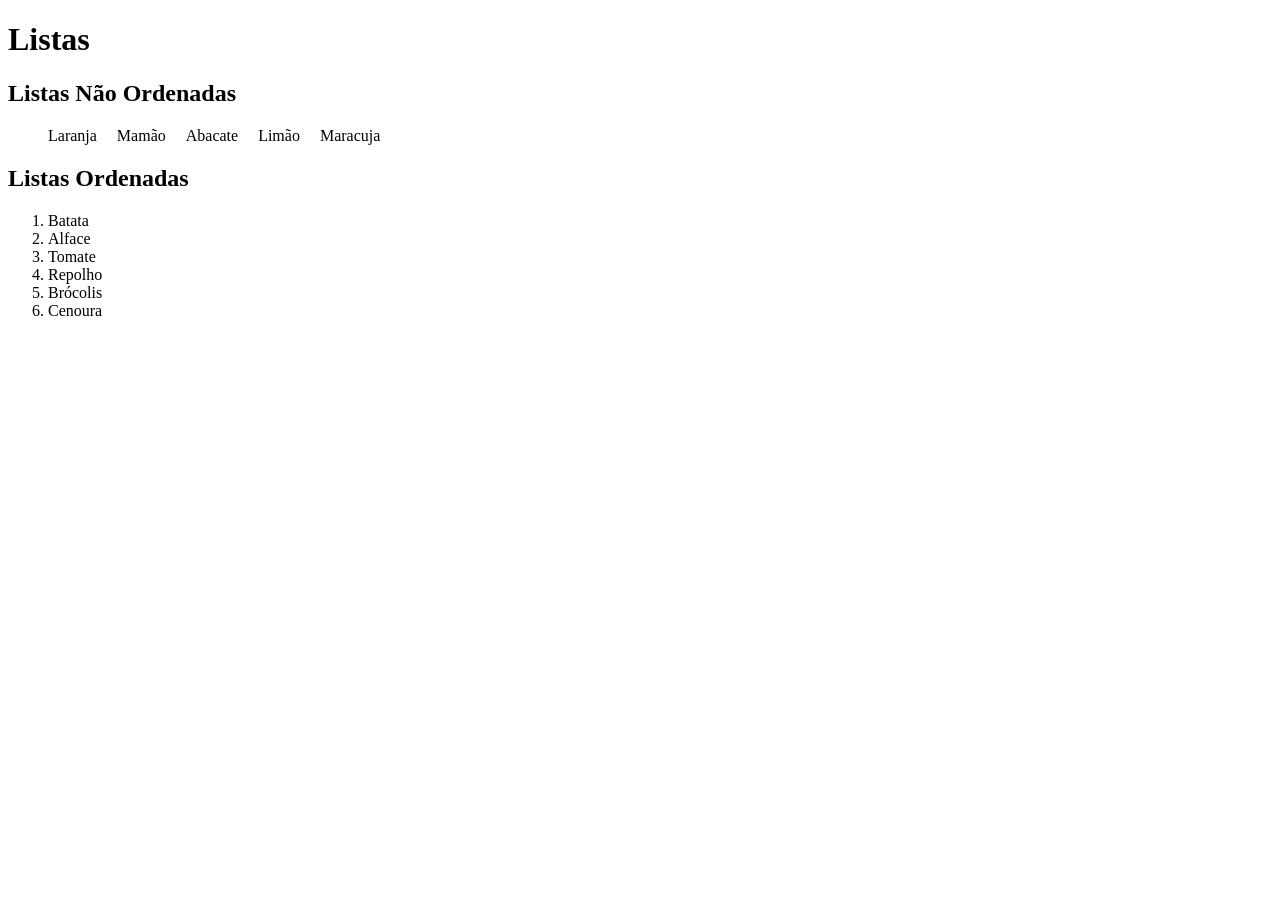
<file: exaulas/listas.html>
<!DOCTYPE html>
<html lang="pt-BR">
<head>
    <meta charset="UTF-8">
    <meta name="viewport" content="width=device-width, initial-scale=1.0">
    <title>Document</title>
    <link rel="stylesheet" href="../css/listas.css">
</head>
<body>

    <h1>Listas</h1>

    <h2>Listas Não Ordenadas</h2>

    <nav>
        <ul>
            <li>Laranja</li>
            <li>Mamão</li>
            <li>Abacate</li>
            <li>Limão</li>
            <li>Maracuja</li>
        </ul>
    </nav>

    <h2>Listas Ordenadas</h2>

    <ol>
        <li>Batata</li>
        <li>Alface</li>
        <li>Tomate</li>
        <li>Repolho</li>
        <li>Brócolis</li>
        <li>Cenoura</li>
    </ol>
    
</body>
</html>
</file>
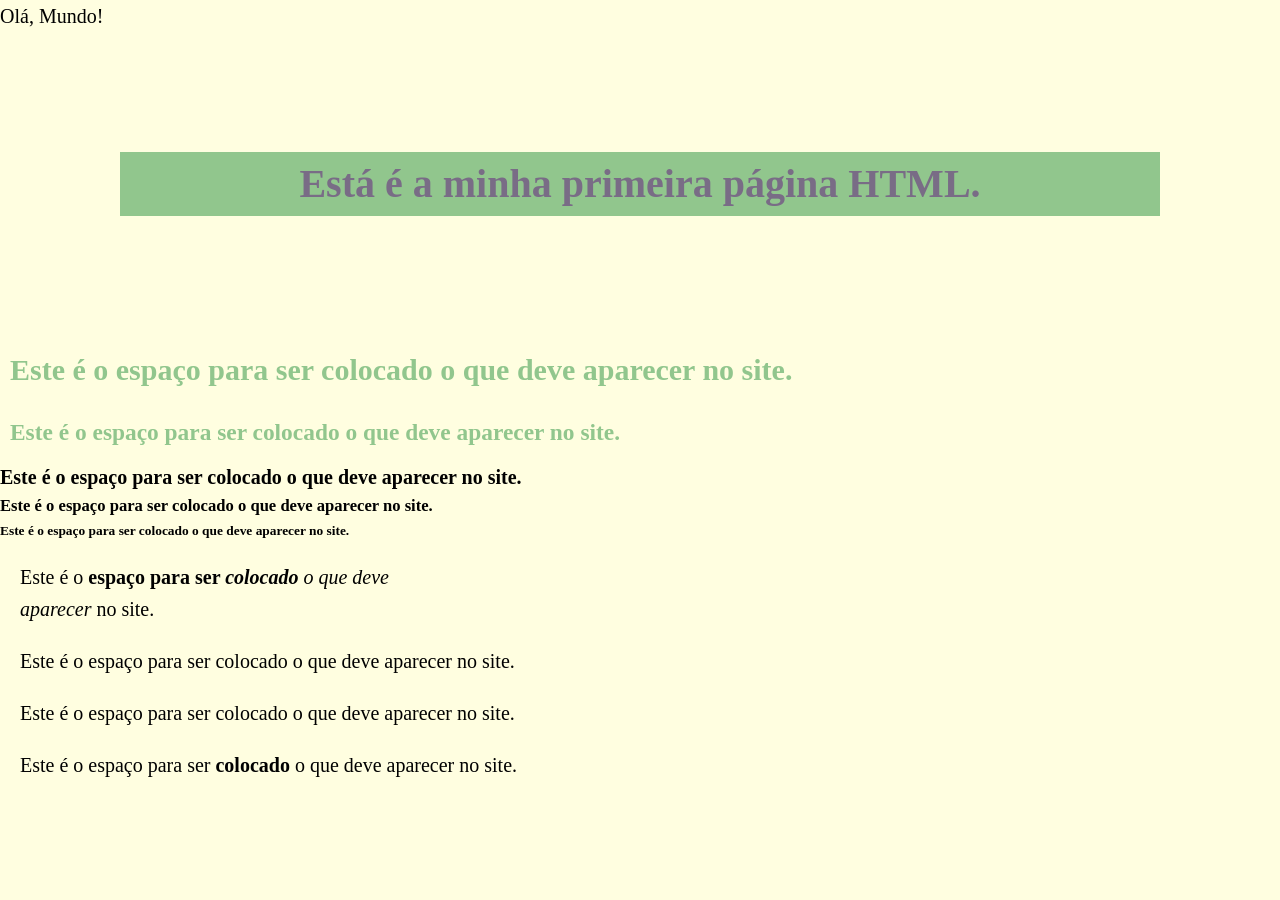
<file: exaulas/olamundo.html>
<!DOCTYPE html>
<html lang="pt-BR">
<head>
    <meta charset="UTF-8">
    <meta name="viewport" content="width=device-width, initial-scale=1.0">
    <meta name=" description" content="Site ola Mundo">
    <title>Olá, Mundo! Clara</title>

        <!--CSS EXTERNO-->    
    <link rel="stylesheet" href="../css/introcss.css">

</head>
<body>
    Olá, Mundo!<br><!-- br pula uma linha -->
    <h1>Está é a minha primeira página HTML.</h1>
    <h2>Este é o espaço para ser colocado o que deve aparecer no site.</h2>
    <h3>Este é o espaço para ser colocado o que deve aparecer no site.</h3>
    <h4>Este é o espaço para ser colocado o que deve aparecer no site.</h4>
    <h5>Este é o espaço para ser colocado o que deve aparecer no site.</h5>
    <h6>Este é o espaço para ser colocado o que deve aparecer no site.</h6>
    <p>Este é o <b>espaço para ser <i>colocado</b> o que deve <br>aparecer</i> no site.</p>
   <p> Este é o espaço para ser colocado o que deve aparecer no site.</p>
   <p>Este é o espaço para ser colocado o que deve aparecer no site.</p>
    <p>Este é o espaço para ser <b>colocado</b> o que deve aparecer no site.</b>
</body>
</html>
</file>
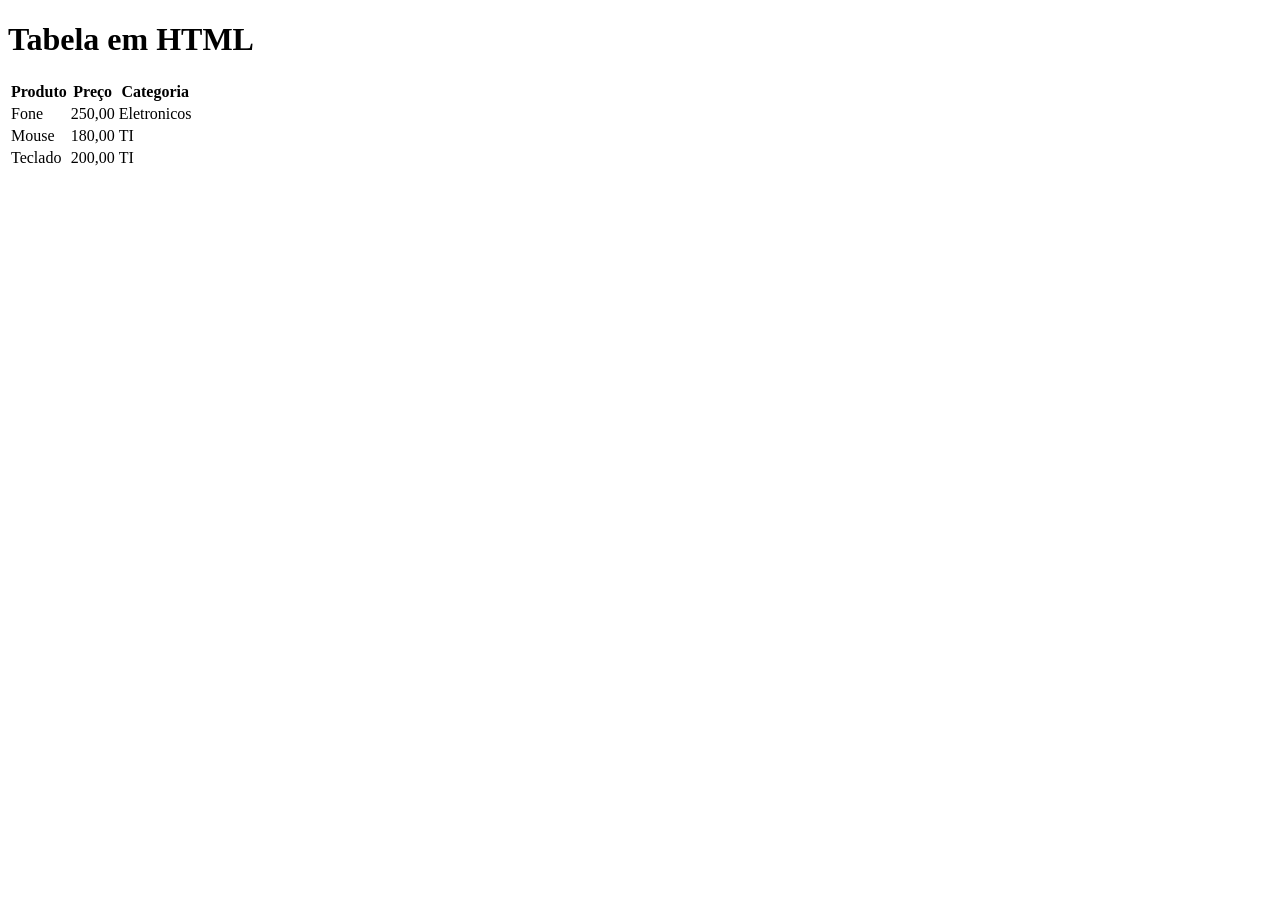
<file: exaulas/tabelas.html>
<!DOCTYPE html>
<html lang="pt-BR">
<head>
    <meta charset="UTF-8">
    <meta name="viewport" content="width=device-width, initial-scale=1.0">
    <title>Tabela</title>
</head>
<body>

    <h1>Tabela em HTML</h1>

    <table> <!-- <table border="1"> faz a borda escolhe um numero para o tamanho da borda-->

        <thead>
            <tr>
                <th>Produto</th>
                <th>Preço</th>
                <th>Categoria</th>

            </tr>
        </thead>

        <tbody>
            <tr>
                <td>Fone</td>
                <td>250,00</td>
                <td>Eletronicos</td>
            </tr>    
                
            <tr>
                <td>Mouse</td>
                <td>180,00</td>
                <td>TI</td>
            </tr> 

            <tr>
                <td>Teclado</td>
                <td>200,00</td>
                <td>TI</td>
            </tr>
        </tbody>

    </table>
    
</body>
</html>
</file>
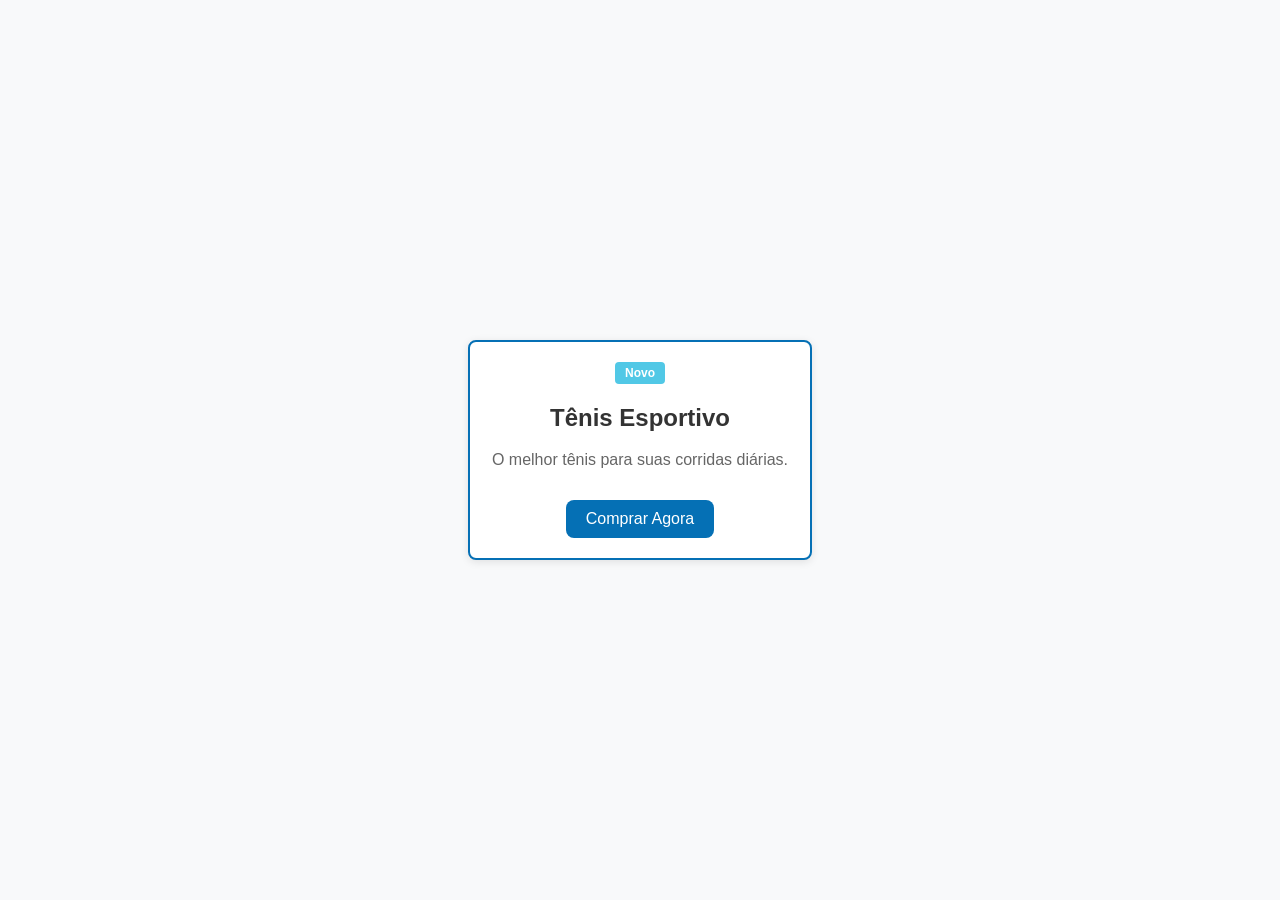
<file: exaulas/varcss.html>
<!DOCTYPE html>
<html lang="pt-BR">
<head>
    <meta charset="UTF-8">
    <meta name="viewport" content="width=device-width, initial-scale=1.0">
    <title>Atividade: Código Limpo e Animações</title>
    <link rel="stylesheet" href="../css/varcss.css">
</head>
<body>
    <div class="container">
        <div class="produto-card">
            <span class="badge-novo">Novo</span>
            <h2>Tênis Esportivo</h2>
            <p>O melhor tênis para suas corridas diárias.</p>
            <button class="btn-comprar">Comprar Agora</button>
        </div>
    </div>
</body>
</html>
</file>
<file: css/style.css>
/* Reset */
* {
    margin: 0;
    padding: 0;
    box-sizing: border-box;
}

/* Corpo */
body {
    background-color: #363636;
    font-family: Arial, sans-serif;
}

/* Cabeçalho */
.header {
    background-color: #4a1f6f;
    color: white;
    padding: 15px;
    position: fixed;
    width: 100%;
    top: 0;
    z-index: 1000;
    text-align: center;
}

/* Menu */
.nav-menu ul {
    display: flex;
    justify-content: center;
    list-style: none;
    margin-top: 10px;
}

.nav-menu li {
    margin: 0 15px;
}

.nav-menu a {
    color: #e7d8ff;
    text-decoration: none;
    transition: 0.3s;
}

.nav-menu a:hover {
    text-decoration: underline;
}

/* Espaço para o cabeçalho fixo */
main {
    margin-top: 100px;
}

/* Banner */
.banner {
    background-color: #23102f;
    color: white;
    padding: 20px;
    margin: 20px;
    border-radius: 8px;
    text-align: center;
}

/* Produtos */
.products {
    display: flex;
    flex-wrap: wrap;
    justify-content: center;
    gap: 20px;
    margin: 20px;
}

.product-card {
    background-color: white;
    border: 1px solid #ddd;
    border-radius: 8px;
    width: 260px;
    padding: 15px;
    text-align: center;
    transition: transform 0.3s ease, border-color 0.3s ease;
}

.product-card:hover {
    transform: scale(1.05);
    border-color: #4a1f6f;
}

.product-card img {
    width: 100%;
    height: auto;
    border-radius: 5px;
}

/* Vídeo */
.promo-video {
    text-align: center;
    margin: 20px;
}

iframe {
    margin: 5px;
    padding: 5px;
}

/* Sobre */
.about {
    background-color: #23102f;
    margin: 20px;
    padding: 20px;
    border-radius: 8px;
}

/* Localização */
.location {
    text-align: center;
    margin: 20px;
}

/* Categorias */
.categories {
    margin: 20px;
}

.categories ul {
    color: rgb(230, 230, 240);
    margin-left: 20px;
}

figcaption {
    color: #333;
    margin-top: 10px;
}

/* Formulário */
fieldset {
    color: rgb(230, 230, 240);
    border-color: rgb(230, 230, 240);
    width: fit-content;
    padding: 15px 20px;
    margin: 20px;
}

/* Campos de texto */
input[type="text"],
input[type="email"],
input[type="password"],
input[type="number"],
select,
textarea {
    width: 300px;
    padding: 8px;
    margin-top: 5px;
    margin-bottom: 10px;
    border-radius: 5px;
    border: 1px solid #ccc;
}

/* Rádio e Checkbox */
input[type="radio"],
input[type="checkbox"] {
    width: auto;
    margin-right: 8px;
    vertical-align: middle;
}

label {
    vertical-align: middle;
}

/* Botão */
button {
    padding: 8px 20px;
    background-color: #4a1f6f;
    color: white;
    border: none;
    border-radius: 5px;
    cursor: pointer;
}

button:hover {
    background-color: #5d2b86;
}

/* Tabela */
table {
    color: rgb(230, 230, 240);
    border-color: rgb(230, 230, 240);
}

/* Textos */
h1 {
    color: rgb(230, 230, 240);
}

h2,
h3,
p {
    color: rgb(230, 230, 240);
    margin: 5px;
    padding: 5px;
}

article {
    margin: 5px;
    padding: 5px;
}

/* Rodapé */
.footer {
    background-color: #222;
    color: white;
    text-align: center;
    padding: 20px;
    margin-top: 20px;
}
</file>
<file: css/flexbox.css>
/* ==========================================
   ESTILOS VISUAIS (Não é necessário alterar)
   ========================================== */
body {
  font-family: Arial, sans-serif;
  margin: 40px;
  background-color: #f9f9f9;
}

.box {
  width: 300px;/*mudei de 80 para 300*/
  height: 80px;
  background-color: #3498db; /* Azul */
  color: white;
  font-size: 32px;
  font-weight: bold;
  text-align: center;
  line-height: 80px; /* Centraliza o número dentro da caixa */
  border-radius: 8px;
}

.destaque {
  background-color: #e74c3c; /* Vermelho */
}

/* ==========================================
   ÁREA DE TRABALHO - ADICIONE O CSS AQUI
   ========================================== */

.container {
  background-color: #e0e0e0;
  border: 3px dashed #7f8c8d;
  padding: 10px;
  height: 400px;

  /* Adicione suas propriedades flex aqui */
  display: flex; /*horizontal*/
  gap: 16px;/*vão enre itens*/
  justify-content: center;
  /*justify-content: space-between;*/
  /*justify-content: space-around;*/
  align-items: center; /*centraliza no centro da altura*/
  /*flex-direction: column; /*empilhamento em coluna*/
  flex-wrap: wrap; /*Quebra de linha (redimensione a largura do navegador)*/
}

.box.destaque {
  /* Adicione o código da Etapa 5 aqui */
  order: -1;/*valor negativo almenta a prioridade*/

}
</file>
<file: css/grid.css>
/* grid.css - Código Inicial */
* {
    box-sizing: border-box;
    margin: 0;
    padding: 0;
}

body {
    font-family: sans-serif;
    padding: 20px;
    background-color: #f4f4f9;
}

/* Exemplo de Flexbox usado apenas para centralizar o conteúdo do cabeçalho */
.cabecalho {
    display: flex;
    justify-content: center;
    align-items: center;
    background-color: #333;
    color: white;
    padding: 20px;
    margin-bottom: 20px;
    border-radius: 8px;
}

.produto {
    background-color: #fff;
    border: 2px solid #ccc;
    padding: 40px 20px;
    text-align: center;
    font-size: 1.2rem;
    font-weight: bold;
    border-radius: 8px;
}

/* ========================================== */
/* ESCREVA SEU CÓDIGO GRID E RESPONSIVO ABAIXO */
/* ========================================== */

.container-produtos{

    display: grid;
    grid-template-columns: 1fr;
    gap: 15px;
}

/*Resolução sugerida para tablet*/
@media (min-width: 768px) {

    .container-produtos{

        grid-template-columns: 1fr 1fr;

    }

}

/*Resolução para desktop*/

@media (min-width: 1024px) {

    .container-produtos{

        grid-template-columns: repeat(3, 1fr);

    }

}
</file>
<file: css/introcss.css>
/*todo elemento html é uma caixa chamada Box Model*/
*{
    margin: 0;
    padding: 0;
    box-sizing: border-box;
}

body{

    background-color: #fffee0;

   /* font-family: 'Times New Roman', Times, serif;*/
   /*font-family: 'Courier New', Courier, monospace*/
    /*font-family: Arial, Helvetica, sans-serif;*/
    font-size: 15pt;
    line-height: 1.6;
}
/*vw ou vh
ex: font-size: 2vw*/

h1 {
    color: #796c86;
    background-color: #91c68d;
    margin: 120px;
    /* padding: 20px; */
    text-align: center;
    
}

h2, h3{
    color: #91c68d;
    padding: 10px;
    font-weight: 600;/*espessura da fonte*/
}

a{
    color: rgb(191, 107, 5);
    text-decoration: none;
    transition: 0.3s;
}

/*Não pode dar espaço no a:hover*/
/*ao passar o mouse sobre o link*/
a:hover{
    text-decoration: underline;
    background-color: #a0512d42;
}

/*id intro*/
#intro {
    background-color: #ece488;
    /*padding: 10px;*/
    /*margin: 10px;*/
    /*padding-left: 30px;*/
    /*padding-top: 20px;*/
    
    /*padding: 10px 20px 30px 40px;*/
    /*a ordem segue no sentido horario como em um relogio
    ex: top, rigth, bottom, left */
    /*padding: 10px 50px;*/
    /*ele replica ex: 10 vai ser top e bottom, e 50 vai ser rigth e left*/
    padding: 5px;
    width: 300px;
    height: 500px;

    /*border: 10px solid red;*/
    /*border: 10px dashed red;*/
    /*border: 10px dotted red;*/
    border: 10px double #91c68d;
    border-radius: 8px;
    

}

p {
    margin: 20px;
}
</file>
<file: css/listas.css>
nav ul li{

    /*display: block;*/
    /*display: none;*/

    display:inline-block;

    margin-right: 16px;
}
</file>
<file: css/varcss.css>
/* 1. VARIÁVEIS GLOBAIS */
:root {
  --cor-primaria: #0570b5;
  --cor-secundaria: #02294d;
  --cor-destaque: #51c8e6;
  --cor-fundo: #f8f9fa;
}
/* 2. RESET E BASE */
body {
  background-color: var(--cor-fundo);
  font-family: "Inter", sans-serif;
  display: flex;
  justify-content: center;
  align-items: center;
  height: 100vh;
  margin: 0;
}
h2 {
  color: #333333;
}
p {
  color: #666666;
}

/* 3. COMPONENTES */
.produto-card {
  background-color: white;
  border: 2px solid var(--cor-primaria);
  border-radius: 8px;
  padding: 20px;
  width: 300px;
  text-align: center;
  box-shadow: 0 2px 8px rgba(0, 0, 0, 0.1);
  animation: fadeIn 0.5s ease forwards;
}
.badge-novo {
  background-color: var(--cor-destaque);
  color: white;
  padding: 4px 10px;
  border-radius: 4px;
  font-size: 12px;
  font-weight: bold;
  display: inline-block;
  animation: pulso 1.5s ease-in-out infinite;
}
.btn-comprar {
  background-color: var(--cor-primaria);
  color: white;
  border: none;
  padding: 10px 20px;
  border-radius: 8px;
  cursor: pointer;
  font-size: 16px;
  margin-top: 15px;
  transition:
    background-color 0.3s ease,
    transform 0.2s ease;
}
.btn-comprar:hover {
  background-color: var(--cor-secundaria);
  transform: scale(1.05);
}
/* 4. ANIMAÇÕES */
@keyframes fadeIn {
  from {
    opacity: 0;
    transform: translateY(20px);
  }
  to {
    opacity: 1;
    transform: translateY(0);
  }
}
@keyframes pulso {
  0%,
  100% {
    transform: scale(1);
  }
  50% {
    transform: scale(1.08);
  }
}
</file>
